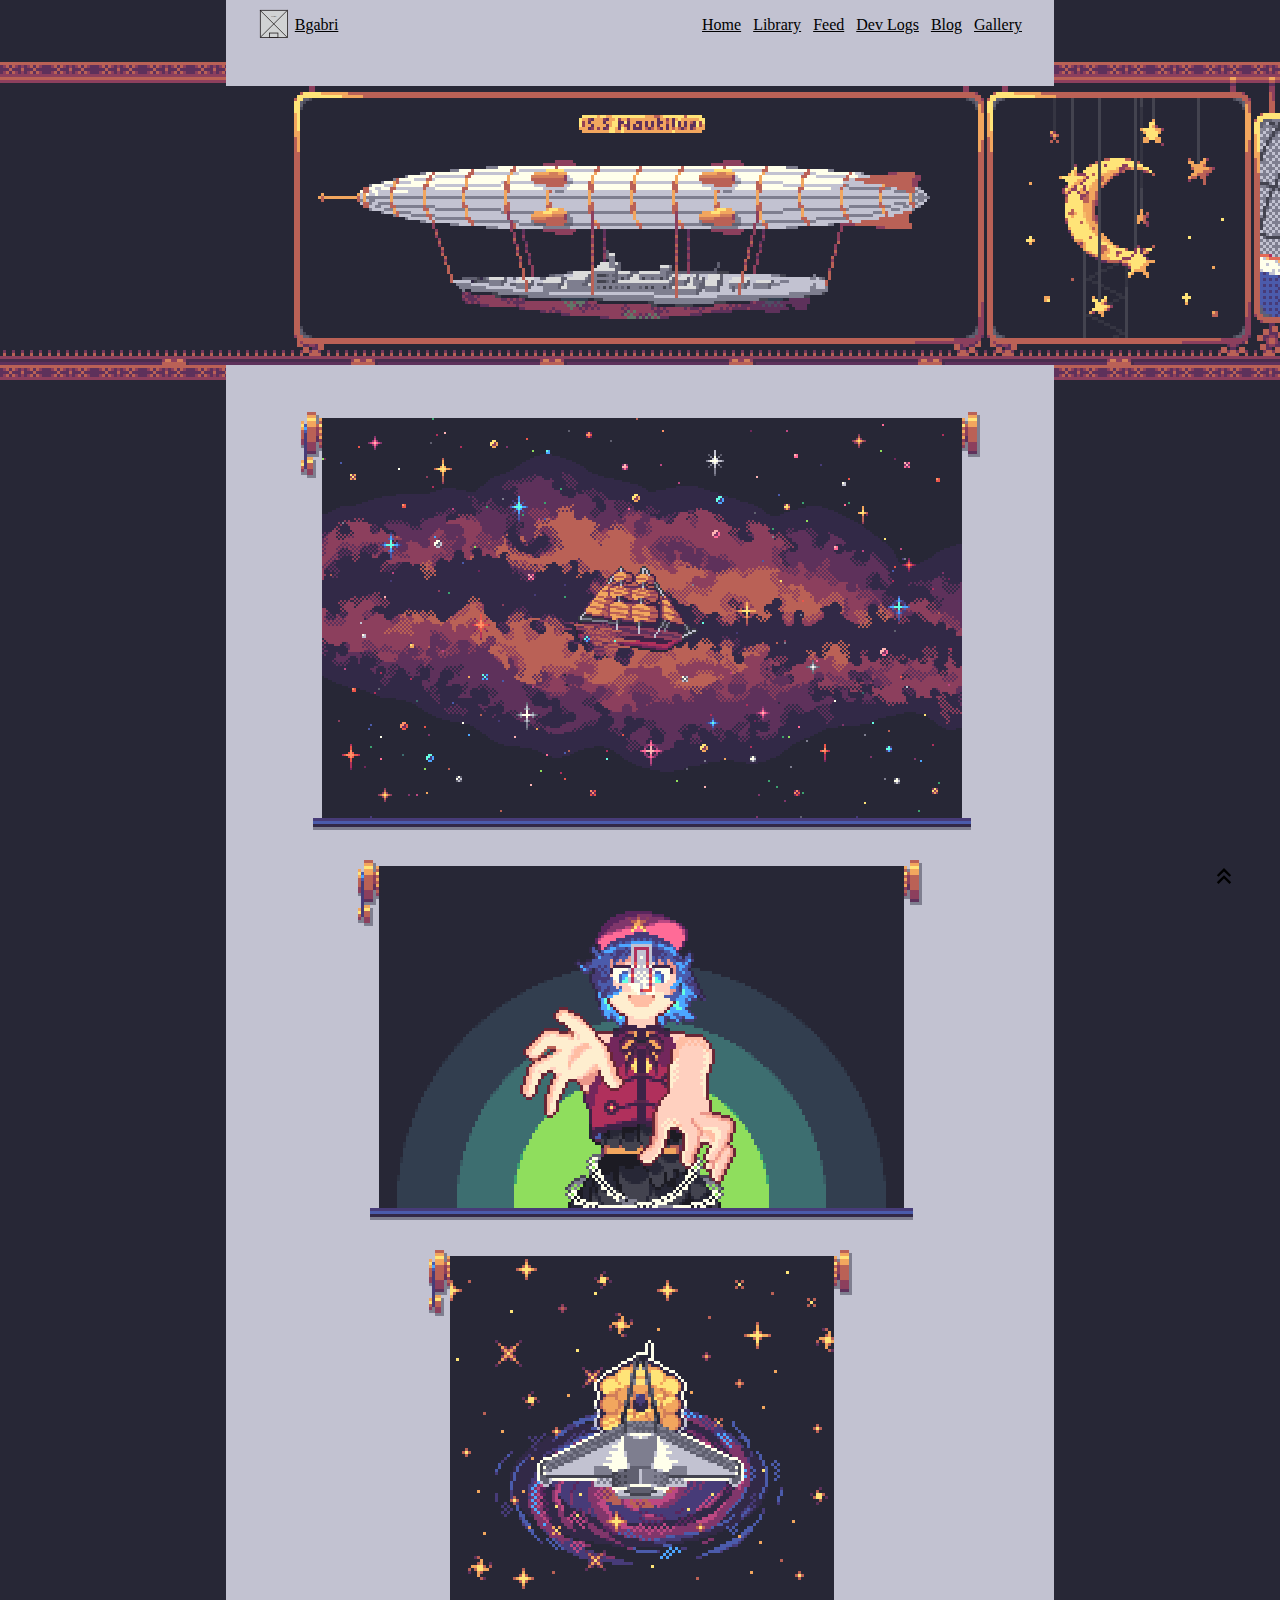
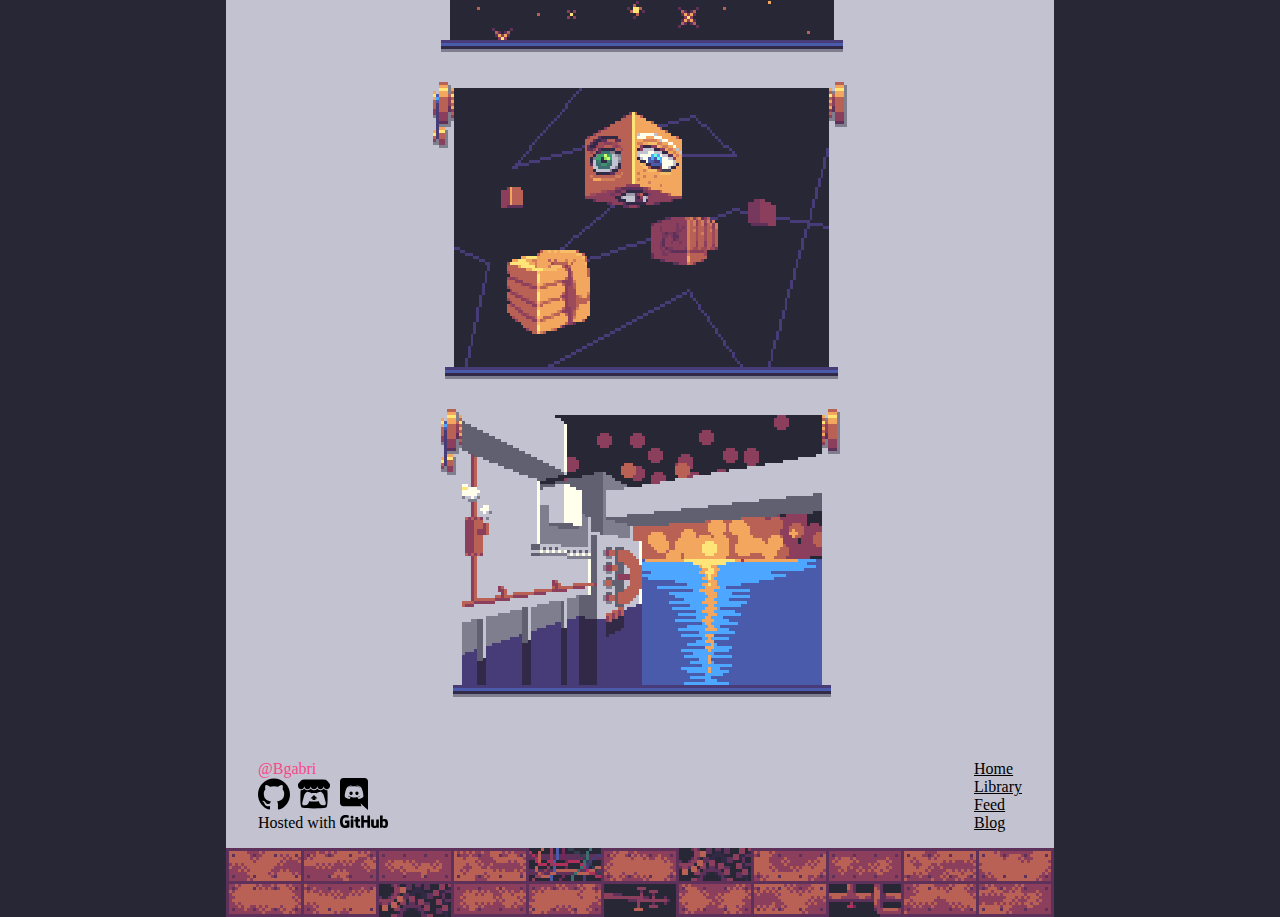
<file: index.html>
<!DOCTYPE html>
<html lang="en">
	<head>
		<title>Bgabri - gallery</title>
		<link rel="icon" href="temp-pfp.svg" type="image/svg+xml">
		<link rel="stylesheet" href="style.css" type="text/css">
	</head>

	<body>
		<div id="container">
			<div id="header">
				<a href="index.html"><img src="temp-pfp.svg" alt="⌂" class="logo"><span style="margin-left: 2.3em;">Bgabri</span></a>
				<ul class="linkList right">
				<li><a>Home</a></li>
				<li><a>Library</a></li>
				<li><a>Feed</a></li>
				<li><a>Dev Logs</a></li>
				<li><a>Blog</a></li>
				<li><a href="index.html">Gallery</a></li>
				</ul>
				<br>
				<br>
				<br>
			</div>

			<div id="galleryTrain">
				<canvas id="webgl"></canvas>
				<script type="text/javascript" src="trainWebGL.js"></script>
			</div>

			<div id="content" class="defaultLinks">
				<!-- <img id="beltTop" src="assets/beltTop.png"> -->
				<!-- <img id="beltBottom" src="assets/beltBottom.png"> -->
				<div id="screen">
					<img id="left"   src="assets/screenSupportLeft.png">
					<img id="img"    src="assets/gallery/astroSailor.png" width="640" height="400">
					<img id="right"  src="assets/screenSupportRight.png">
					<img id="bottom" src="assets/screenWieght.png">
				</div>

				<div id="screen">
					<img id="left"   src="assets/screenSupportLeft.png">
					<img id="img"    src="assets/gallery/Yoshika Miyako.png" width="525" height="342">
					<img id="right"  src="assets/screenSupportRight.png">
					<img id="bottom" src="assets/screenWieght.png">
				</div>

				<div id="screen">
					<img id="left"   src="assets/screenSupportLeft.png">
					<img id="img"    src="assets/gallery/jwst.png" width="384" height="384">
					<img id="right"  src="assets/screenSupportRight.png">
					<img id="bottom" src="assets/screenWieght.png">
				</div>

				<div id="screen">
					<img id="left"   src="assets/screenSupportLeft.png">
					<img id="img"    src="assets/gallery/cubes.png" width="375" height="279">
					<img id="right"  src="assets/screenSupportRight.png">
					<img id="bottom" src="assets/screenWieght.png">
				</div>
				
				<div id="screen">
					<img id="left"   src="assets/screenSupportLeft.png">
					<img id="img"    src="assets/gallery/bath house.png" width="360" height="270">
					<img id="right"  src="assets/screenSupportRight.png">
					<img id="bottom" src="assets/screenWieght.png">
				</div>
			</div>


			<div id="footer">
				<a id="up" href="#top"><img src="up-arrow.svg" alt="up"></a>
				<div class="left"><span style="color: #FA4688;">@Bgabri</span>
					<br>
					<ul class="left linkList" style="width:7.2em;">
						<li style="margin-left: 0em; padding: 0em"><a href="https://github.com/Bgabri" target="_blank"><img src="GitHub-Mark-Black.svg" alt="GitHub" class="logo"></a></li><li><a href="https://bgabri.itch.io" target="_blank"><img src="itchio-Mark-Black.svg" alt="itch.io" class="logo"></a></li><li class="toolTip"><img src="Discord-Mark-Black.svg" alt="Discord" class="logo"><span class="toolTip-content">Bgabri#6549</span></li>
					</ul>
					<br>
					Hosted with <a href="https://github.com/Bgabri/Bgabri.github.io" target="_blank"><img src="GitHub-Logo-Black.svg" alt="GitHub" height="13"></a>
				</div>
				<div class="right" style="margin-top:0em">
					<ul>
				        <li><a href="index.html">Home</a></li>
				        <li><a>Library</a></li>
				        <li><a>Feed</a></li>
				        <li><a>Blog</a></li>
				    </ul>
				</div>
			</div>
			
			<img id="footerImg" src="assets/footer_0.png">
			<script>
				var randomI = Math.floor(Math.random()*7);
				var img = document.getElementById("footerImg");
				img.setAttribute("src", "assets/footer_"+randomI+".png")
			</script>
		</div>
	</body>
</html>





<!-- 

fixed height(351px??)
bg color


 -->
</file>
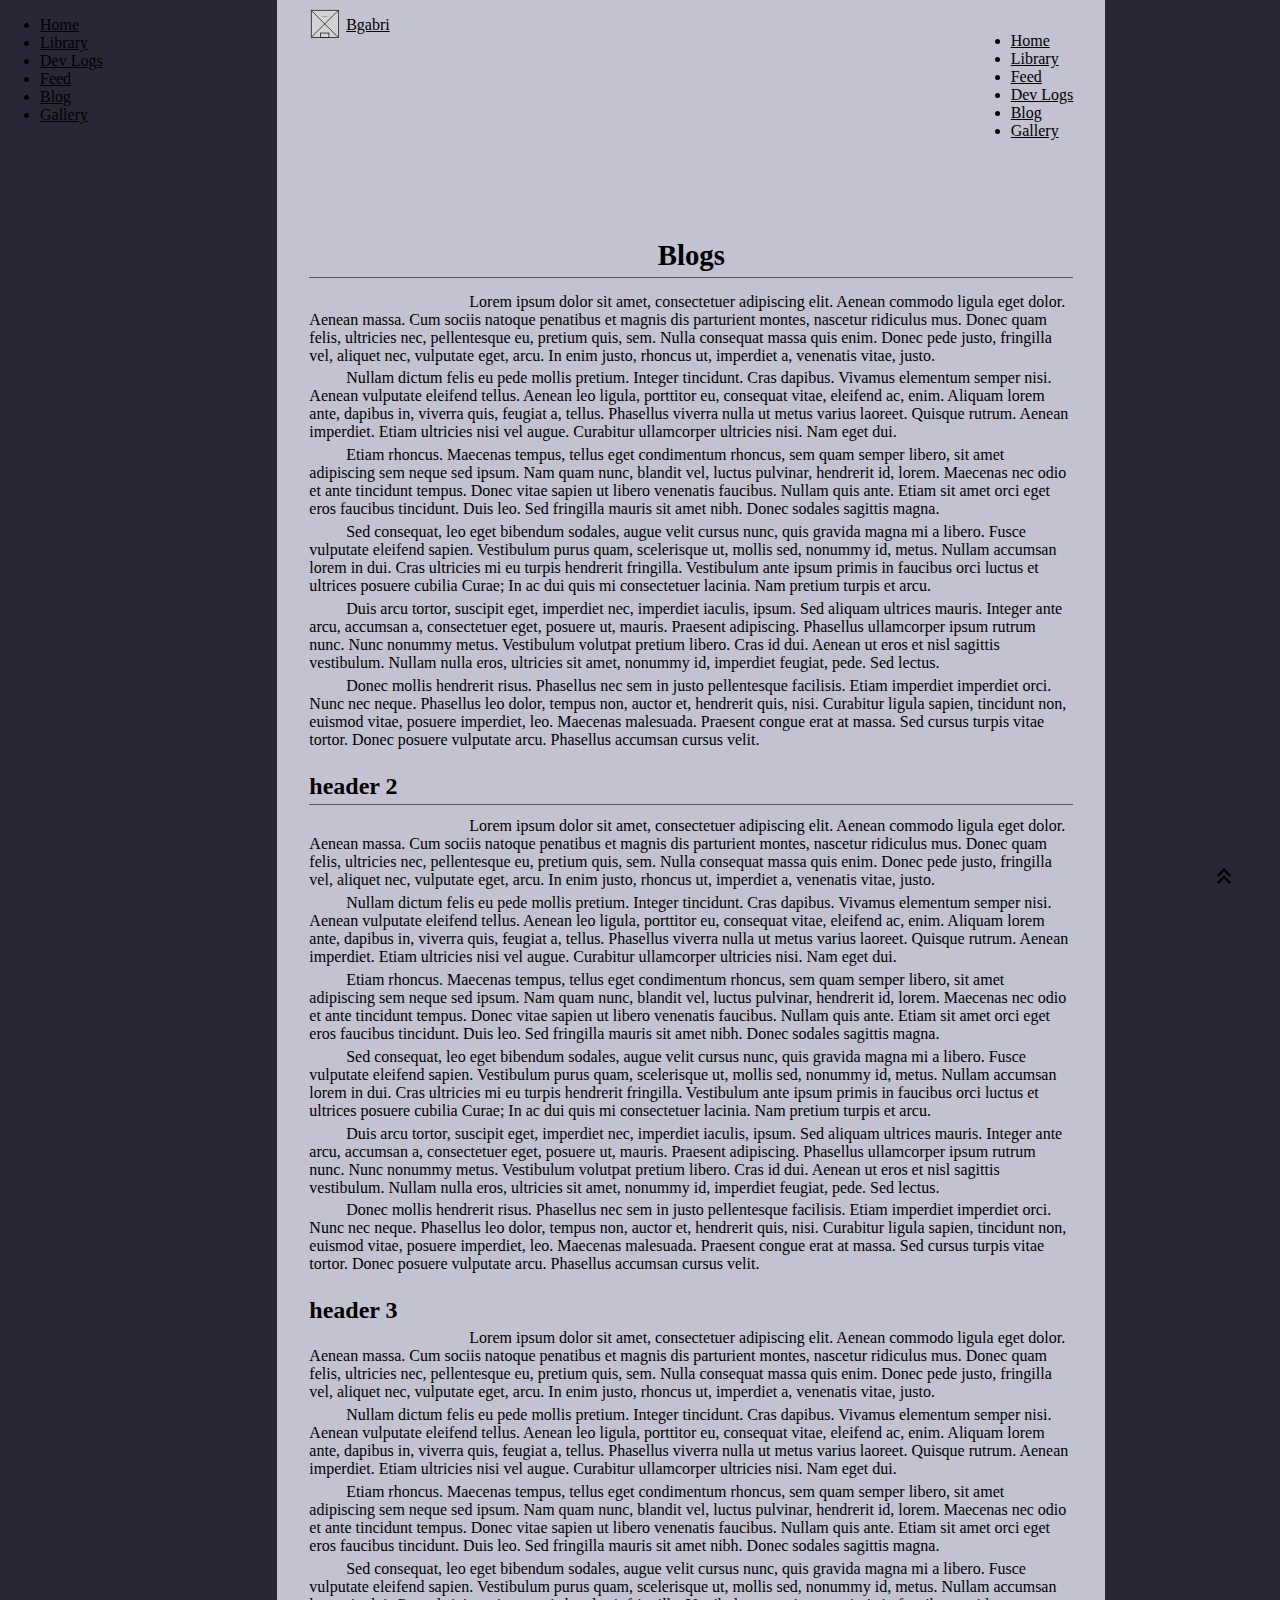
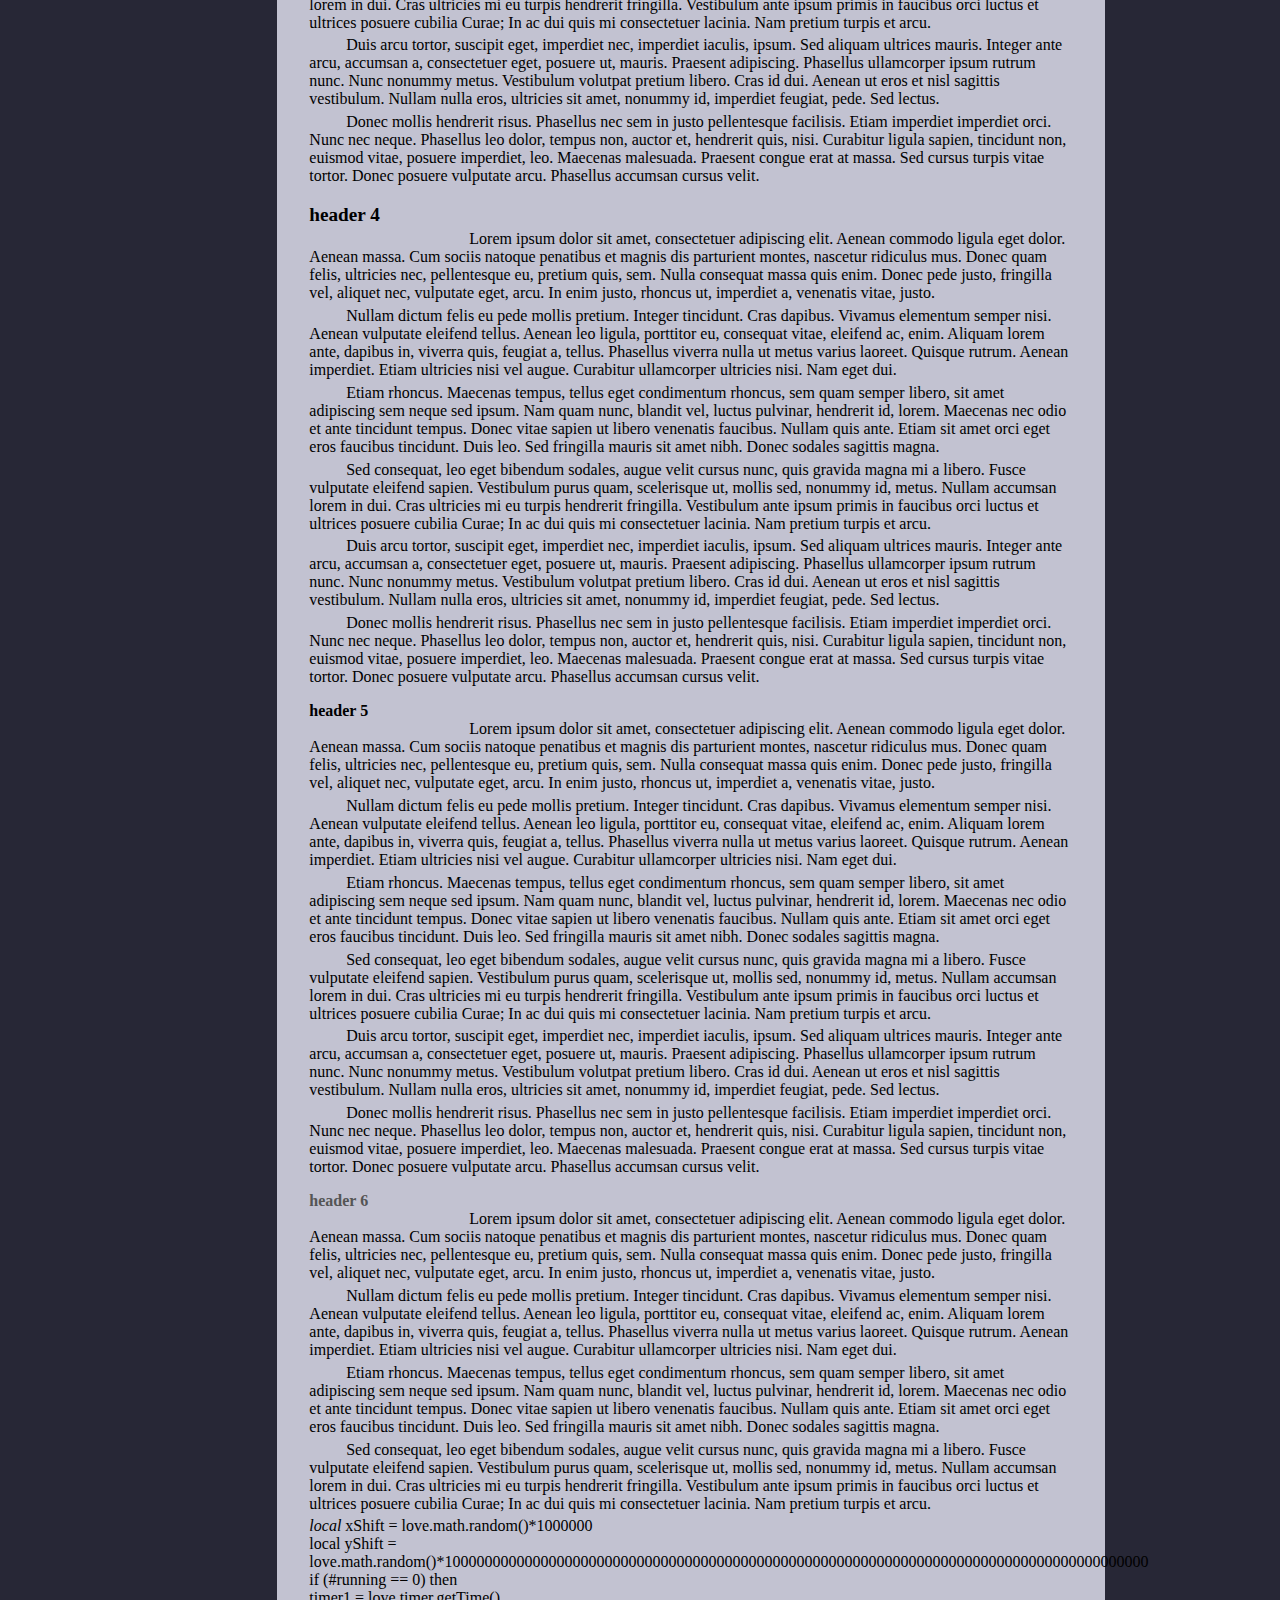
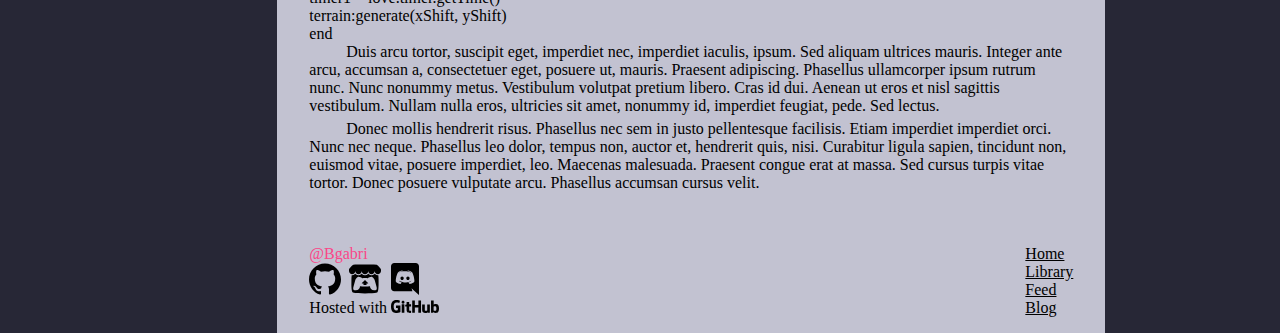
<file: blogs.html>
<!DOCTYPE html>
<html lang="en">
	<head>
		<title>Bgabri - feed</title>
		<link rel="icon" href="temp-pfp.svg" type="image/svg+xml">
		<link rel="stylesheet" href="style.css" type="text/css">
	</head>

	<body>
		<div id="side-bar">
			<ul class="left">
		        <li><a href="index.html">Home</a></li>
		        <li><a href="library.html">Library</a></li>
		        <li><a href="dev-logs.html">Dev Logs</a></li>
		        <li><a href="feed.html">Feed</a></li>
		        <li><a href="blogs.html">Blog</a></li>
		        <li><a href="gallery.html">Gallery</a></li>
			</ul>
		</div>
		<div id="container">
			<div id="header">
				<a href="index.html"><img src="temp-pfp.svg" alt="⌂" class="logo"><span style="margin-left: 2.3em;">Bgabri</span></a>
				<ul class="right">
		        <li><a href="index.html">Home</a></li>
		        <li><a href="library.html">Library</a></li>
		        <li><a href="feed.html">Feed</a></li>
		        <li><a href="dev-logs.html">Dev Logs</a></li>
		        <li><a href="blogs.html">Blog</a></li>
		        <li><a href="gallery.html">Gallery</a></li>
				</ul>
			</div>
			<div id="content" class="defaultLinks">
				<h1>Blogs</h1>
				<div>
					<p>Lorem ipsum dolor sit amet, consectetuer adipiscing elit. Aenean commodo ligula eget dolor. Aenean massa. Cum sociis natoque penatibus et magnis dis parturient montes, nascetur ridiculus mus. Donec quam felis, ultricies nec, pellentesque eu, pretium quis, sem. Nulla consequat massa quis enim. Donec pede justo, fringilla vel, aliquet nec, vulputate eget, arcu. In enim justo, rhoncus ut, imperdiet a, venenatis vitae, justo.</p>
					<p>Nullam dictum felis eu pede mollis pretium. Integer tincidunt. Cras dapibus. Vivamus elementum semper nisi. Aenean vulputate eleifend tellus. Aenean leo ligula, porttitor eu, consequat vitae, eleifend ac, enim. Aliquam lorem ante, dapibus in, viverra quis, feugiat a, tellus. Phasellus viverra nulla ut metus varius laoreet. Quisque rutrum. Aenean imperdiet. Etiam ultricies nisi vel augue. Curabitur ullamcorper ultricies nisi. Nam eget dui.</p>
					<p>Etiam rhoncus. Maecenas tempus, tellus eget condimentum rhoncus, sem quam semper libero, sit amet adipiscing sem neque sed ipsum. Nam quam nunc, blandit vel, luctus pulvinar, hendrerit id, lorem. Maecenas nec odio et ante tincidunt tempus. Donec vitae sapien ut libero venenatis faucibus. Nullam quis ante. Etiam sit amet orci eget eros faucibus tincidunt. Duis leo. Sed fringilla mauris sit amet nibh. Donec sodales sagittis magna.</p>
					<p>Sed consequat, leo eget bibendum sodales, augue velit cursus nunc, quis gravida magna mi a libero. Fusce vulputate eleifend sapien. Vestibulum purus quam, scelerisque ut, mollis sed, nonummy id, metus. Nullam accumsan lorem in dui. Cras ultricies mi eu turpis hendrerit fringilla. Vestibulum ante ipsum primis in faucibus orci luctus et ultrices posuere cubilia Curae; In ac dui quis mi consectetuer lacinia. Nam pretium turpis et arcu.</p>
					<p>Duis arcu tortor, suscipit eget, imperdiet nec, imperdiet iaculis, ipsum. Sed aliquam ultrices mauris. Integer ante arcu, accumsan a, consectetuer eget, posuere ut, mauris. Praesent adipiscing. Phasellus ullamcorper ipsum rutrum nunc. Nunc nonummy metus. Vestibulum volutpat pretium libero. Cras id dui. Aenean ut eros et nisl sagittis vestibulum. Nullam nulla eros, ultricies sit amet, nonummy id, imperdiet feugiat, pede. Sed lectus.</p>
					<p>Donec mollis hendrerit risus. Phasellus nec sem in justo pellentesque facilisis. Etiam imperdiet imperdiet orci. Nunc nec neque. Phasellus leo dolor, tempus non, auctor et, hendrerit quis, nisi. Curabitur ligula sapien, tincidunt non, euismod vitae, posuere imperdiet, leo. Maecenas malesuada. Praesent congue erat at massa. Sed cursus turpis vitae tortor. Donec posuere vulputate arcu. Phasellus accumsan cursus velit.</p>
				</div>
				<h2>header 2</h2>
				<div>
					<p>Lorem ipsum dolor sit amet, consectetuer adipiscing elit. Aenean commodo ligula eget dolor. Aenean massa. Cum sociis natoque penatibus et magnis dis parturient montes, nascetur ridiculus mus. Donec quam felis, ultricies nec, pellentesque eu, pretium quis, sem. Nulla consequat massa quis enim. Donec pede justo, fringilla vel, aliquet nec, vulputate eget, arcu. In enim justo, rhoncus ut, imperdiet a, venenatis vitae, justo.</p>
					<p>Nullam dictum felis eu pede mollis pretium. Integer tincidunt. Cras dapibus. Vivamus elementum semper nisi. Aenean vulputate eleifend tellus. Aenean leo ligula, porttitor eu, consequat vitae, eleifend ac, enim. Aliquam lorem ante, dapibus in, viverra quis, feugiat a, tellus. Phasellus viverra nulla ut metus varius laoreet. Quisque rutrum. Aenean imperdiet. Etiam ultricies nisi vel augue. Curabitur ullamcorper ultricies nisi. Nam eget dui.</p>
					<p>Etiam rhoncus. Maecenas tempus, tellus eget condimentum rhoncus, sem quam semper libero, sit amet adipiscing sem neque sed ipsum. Nam quam nunc, blandit vel, luctus pulvinar, hendrerit id, lorem. Maecenas nec odio et ante tincidunt tempus. Donec vitae sapien ut libero venenatis faucibus. Nullam quis ante. Etiam sit amet orci eget eros faucibus tincidunt. Duis leo. Sed fringilla mauris sit amet nibh. Donec sodales sagittis magna.</p>
					<p>Sed consequat, leo eget bibendum sodales, augue velit cursus nunc, quis gravida magna mi a libero. Fusce vulputate eleifend sapien. Vestibulum purus quam, scelerisque ut, mollis sed, nonummy id, metus. Nullam accumsan lorem in dui. Cras ultricies mi eu turpis hendrerit fringilla. Vestibulum ante ipsum primis in faucibus orci luctus et ultrices posuere cubilia Curae; In ac dui quis mi consectetuer lacinia. Nam pretium turpis et arcu.</p>
					<p>Duis arcu tortor, suscipit eget, imperdiet nec, imperdiet iaculis, ipsum. Sed aliquam ultrices mauris. Integer ante arcu, accumsan a, consectetuer eget, posuere ut, mauris. Praesent adipiscing. Phasellus ullamcorper ipsum rutrum nunc. Nunc nonummy metus. Vestibulum volutpat pretium libero. Cras id dui. Aenean ut eros et nisl sagittis vestibulum. Nullam nulla eros, ultricies sit amet, nonummy id, imperdiet feugiat, pede. Sed lectus.</p>
					<p>Donec mollis hendrerit risus. Phasellus nec sem in justo pellentesque facilisis. Etiam imperdiet imperdiet orci. Nunc nec neque. Phasellus leo dolor, tempus non, auctor et, hendrerit quis, nisi. Curabitur ligula sapien, tincidunt non, euismod vitae, posuere imperdiet, leo. Maecenas malesuada. Praesent congue erat at massa. Sed cursus turpis vitae tortor. Donec posuere vulputate arcu. Phasellus accumsan cursus velit.</p>
				</div>
				<h3>header 3</h3>
				<div>
					<p>Lorem ipsum dolor sit amet, consectetuer adipiscing elit. Aenean commodo ligula eget dolor. Aenean massa. Cum sociis natoque penatibus et magnis dis parturient montes, nascetur ridiculus mus. Donec quam felis, ultricies nec, pellentesque eu, pretium quis, sem. Nulla consequat massa quis enim. Donec pede justo, fringilla vel, aliquet nec, vulputate eget, arcu. In enim justo, rhoncus ut, imperdiet a, venenatis vitae, justo.</p>
					<p>Nullam dictum felis eu pede mollis pretium. Integer tincidunt. Cras dapibus. Vivamus elementum semper nisi. Aenean vulputate eleifend tellus. Aenean leo ligula, porttitor eu, consequat vitae, eleifend ac, enim. Aliquam lorem ante, dapibus in, viverra quis, feugiat a, tellus. Phasellus viverra nulla ut metus varius laoreet. Quisque rutrum. Aenean imperdiet. Etiam ultricies nisi vel augue. Curabitur ullamcorper ultricies nisi. Nam eget dui.</p>
					<p>Etiam rhoncus. Maecenas tempus, tellus eget condimentum rhoncus, sem quam semper libero, sit amet adipiscing sem neque sed ipsum. Nam quam nunc, blandit vel, luctus pulvinar, hendrerit id, lorem. Maecenas nec odio et ante tincidunt tempus. Donec vitae sapien ut libero venenatis faucibus. Nullam quis ante. Etiam sit amet orci eget eros faucibus tincidunt. Duis leo. Sed fringilla mauris sit amet nibh. Donec sodales sagittis magna.</p>
					<p>Sed consequat, leo eget bibendum sodales, augue velit cursus nunc, quis gravida magna mi a libero. Fusce vulputate eleifend sapien. Vestibulum purus quam, scelerisque ut, mollis sed, nonummy id, metus. Nullam accumsan lorem in dui. Cras ultricies mi eu turpis hendrerit fringilla. Vestibulum ante ipsum primis in faucibus orci luctus et ultrices posuere cubilia Curae; In ac dui quis mi consectetuer lacinia. Nam pretium turpis et arcu.</p>
					<p>Duis arcu tortor, suscipit eget, imperdiet nec, imperdiet iaculis, ipsum. Sed aliquam ultrices mauris. Integer ante arcu, accumsan a, consectetuer eget, posuere ut, mauris. Praesent adipiscing. Phasellus ullamcorper ipsum rutrum nunc. Nunc nonummy metus. Vestibulum volutpat pretium libero. Cras id dui. Aenean ut eros et nisl sagittis vestibulum. Nullam nulla eros, ultricies sit amet, nonummy id, imperdiet feugiat, pede. Sed lectus.</p>
					<p>Donec mollis hendrerit risus. Phasellus nec sem in justo pellentesque facilisis. Etiam imperdiet imperdiet orci. Nunc nec neque. Phasellus leo dolor, tempus non, auctor et, hendrerit quis, nisi. Curabitur ligula sapien, tincidunt non, euismod vitae, posuere imperdiet, leo. Maecenas malesuada. Praesent congue erat at massa. Sed cursus turpis vitae tortor. Donec posuere vulputate arcu. Phasellus accumsan cursus velit.</p>
				</div>
				<h4>header 4</h4>
				<div>
					<p>Lorem ipsum dolor sit amet, consectetuer adipiscing elit. Aenean commodo ligula eget dolor. Aenean massa. Cum sociis natoque penatibus et magnis dis parturient montes, nascetur ridiculus mus. Donec quam felis, ultricies nec, pellentesque eu, pretium quis, sem. Nulla consequat massa quis enim. Donec pede justo, fringilla vel, aliquet nec, vulputate eget, arcu. In enim justo, rhoncus ut, imperdiet a, venenatis vitae, justo.</p>
					<p>Nullam dictum felis eu pede mollis pretium. Integer tincidunt. Cras dapibus. Vivamus elementum semper nisi. Aenean vulputate eleifend tellus. Aenean leo ligula, porttitor eu, consequat vitae, eleifend ac, enim. Aliquam lorem ante, dapibus in, viverra quis, feugiat a, tellus. Phasellus viverra nulla ut metus varius laoreet. Quisque rutrum. Aenean imperdiet. Etiam ultricies nisi vel augue. Curabitur ullamcorper ultricies nisi. Nam eget dui.</p>
					<p>Etiam rhoncus. Maecenas tempus, tellus eget condimentum rhoncus, sem quam semper libero, sit amet adipiscing sem neque sed ipsum. Nam quam nunc, blandit vel, luctus pulvinar, hendrerit id, lorem. Maecenas nec odio et ante tincidunt tempus. Donec vitae sapien ut libero venenatis faucibus. Nullam quis ante. Etiam sit amet orci eget eros faucibus tincidunt. Duis leo. Sed fringilla mauris sit amet nibh. Donec sodales sagittis magna.</p>
					<p>Sed consequat, leo eget bibendum sodales, augue velit cursus nunc, quis gravida magna mi a libero. Fusce vulputate eleifend sapien. Vestibulum purus quam, scelerisque ut, mollis sed, nonummy id, metus. Nullam accumsan lorem in dui. Cras ultricies mi eu turpis hendrerit fringilla. Vestibulum ante ipsum primis in faucibus orci luctus et ultrices posuere cubilia Curae; In ac dui quis mi consectetuer lacinia. Nam pretium turpis et arcu.</p>
					<p>Duis arcu tortor, suscipit eget, imperdiet nec, imperdiet iaculis, ipsum. Sed aliquam ultrices mauris. Integer ante arcu, accumsan a, consectetuer eget, posuere ut, mauris. Praesent adipiscing. Phasellus ullamcorper ipsum rutrum nunc. Nunc nonummy metus. Vestibulum volutpat pretium libero. Cras id dui. Aenean ut eros et nisl sagittis vestibulum. Nullam nulla eros, ultricies sit amet, nonummy id, imperdiet feugiat, pede. Sed lectus.</p>
					<p>Donec mollis hendrerit risus. Phasellus nec sem in justo pellentesque facilisis. Etiam imperdiet imperdiet orci. Nunc nec neque. Phasellus leo dolor, tempus non, auctor et, hendrerit quis, nisi. Curabitur ligula sapien, tincidunt non, euismod vitae, posuere imperdiet, leo. Maecenas malesuada. Praesent congue erat at massa. Sed cursus turpis vitae tortor. Donec posuere vulputate arcu. Phasellus accumsan cursus velit.</p>
				</div>
				<h5>header 5</h5>
				<div>
					<p>Lorem ipsum dolor sit amet, consectetuer adipiscing elit. Aenean commodo ligula eget dolor. Aenean massa. Cum sociis natoque penatibus et magnis dis parturient montes, nascetur ridiculus mus. Donec quam felis, ultricies nec, pellentesque eu, pretium quis, sem. Nulla consequat massa quis enim. Donec pede justo, fringilla vel, aliquet nec, vulputate eget, arcu. In enim justo, rhoncus ut, imperdiet a, venenatis vitae, justo.</p>
					<p>Nullam dictum felis eu pede mollis pretium. Integer tincidunt. Cras dapibus. Vivamus elementum semper nisi. Aenean vulputate eleifend tellus. Aenean leo ligula, porttitor eu, consequat vitae, eleifend ac, enim. Aliquam lorem ante, dapibus in, viverra quis, feugiat a, tellus. Phasellus viverra nulla ut metus varius laoreet. Quisque rutrum. Aenean imperdiet. Etiam ultricies nisi vel augue. Curabitur ullamcorper ultricies nisi. Nam eget dui.</p>
					<p>Etiam rhoncus. Maecenas tempus, tellus eget condimentum rhoncus, sem quam semper libero, sit amet adipiscing sem neque sed ipsum. Nam quam nunc, blandit vel, luctus pulvinar, hendrerit id, lorem. Maecenas nec odio et ante tincidunt tempus. Donec vitae sapien ut libero venenatis faucibus. Nullam quis ante. Etiam sit amet orci eget eros faucibus tincidunt. Duis leo. Sed fringilla mauris sit amet nibh. Donec sodales sagittis magna.</p>
					<p>Sed consequat, leo eget bibendum sodales, augue velit cursus nunc, quis gravida magna mi a libero. Fusce vulputate eleifend sapien. Vestibulum purus quam, scelerisque ut, mollis sed, nonummy id, metus. Nullam accumsan lorem in dui. Cras ultricies mi eu turpis hendrerit fringilla. Vestibulum ante ipsum primis in faucibus orci luctus et ultrices posuere cubilia Curae; In ac dui quis mi consectetuer lacinia. Nam pretium turpis et arcu.</p>
					<p>Duis arcu tortor, suscipit eget, imperdiet nec, imperdiet iaculis, ipsum. Sed aliquam ultrices mauris. Integer ante arcu, accumsan a, consectetuer eget, posuere ut, mauris. Praesent adipiscing. Phasellus ullamcorper ipsum rutrum nunc. Nunc nonummy metus. Vestibulum volutpat pretium libero. Cras id dui. Aenean ut eros et nisl sagittis vestibulum. Nullam nulla eros, ultricies sit amet, nonummy id, imperdiet feugiat, pede. Sed lectus.</p>
					<p>Donec mollis hendrerit risus. Phasellus nec sem in justo pellentesque facilisis. Etiam imperdiet imperdiet orci. Nunc nec neque. Phasellus leo dolor, tempus non, auctor et, hendrerit quis, nisi. Curabitur ligula sapien, tincidunt non, euismod vitae, posuere imperdiet, leo. Maecenas malesuada. Praesent congue erat at massa. Sed cursus turpis vitae tortor. Donec posuere vulputate arcu. Phasellus accumsan cursus velit.</p>
				</div>
				<h6>header 6</h6>
				<div>
					<p>Lorem ipsum dolor sit amet, consectetuer adipiscing elit. Aenean commodo ligula eget dolor. Aenean massa. Cum sociis natoque penatibus et magnis dis parturient montes, nascetur ridiculus mus. Donec quam felis, ultricies nec, pellentesque eu, pretium quis, sem. Nulla consequat massa quis enim. Donec pede justo, fringilla vel, aliquet nec, vulputate eget, arcu. In enim justo, rhoncus ut, imperdiet a, venenatis vitae, justo.</p>
					<p>Nullam dictum felis eu pede mollis pretium. Integer tincidunt. Cras dapibus. Vivamus elementum semper nisi. Aenean vulputate eleifend tellus. Aenean leo ligula, porttitor eu, consequat vitae, eleifend ac, enim. Aliquam lorem ante, dapibus in, viverra quis, feugiat a, tellus. Phasellus viverra nulla ut metus varius laoreet. Quisque rutrum. Aenean imperdiet. Etiam ultricies nisi vel augue. Curabitur ullamcorper ultricies nisi. Nam eget dui.</p>
					<p>Etiam rhoncus. Maecenas tempus, tellus eget condimentum rhoncus, sem quam semper libero, sit amet adipiscing sem neque sed ipsum. Nam quam nunc, blandit vel, luctus pulvinar, hendrerit id, lorem. Maecenas nec odio et ante tincidunt tempus. Donec vitae sapien ut libero venenatis faucibus. Nullam quis ante. Etiam sit amet orci eget eros faucibus tincidunt. Duis leo. Sed fringilla mauris sit amet nibh. Donec sodales sagittis magna.</p>
					<p>Sed consequat, leo eget bibendum sodales, augue velit cursus nunc, quis gravida magna mi a libero. Fusce vulputate eleifend sapien. Vestibulum purus quam, scelerisque ut, mollis sed, nonummy id, metus. Nullam accumsan lorem in dui. Cras ultricies mi eu turpis hendrerit fringilla. Vestibulum ante ipsum primis in faucibus orci luctus et ultrices posuere cubilia Curae; In ac dui quis mi consectetuer lacinia. Nam pretium turpis et arcu.</p>
					<code>
					<var class="err">local</var> xShift = love.math.random()*1000000<br>
					local yShift = love.math.random()*1000000000000000000000000000000000000000000000000000000000000000000000000000000000000000<br>
					if (#running == 0) then<br>
						timer1 = love.timer.getTime()<br>
						terrain:generate(xShift, yShift)<br>
					end
					</code>	
					<p>Duis arcu tortor, suscipit eget, imperdiet nec, imperdiet iaculis, ipsum. Sed aliquam ultrices mauris. Integer ante arcu, accumsan a, consectetuer eget, posuere ut, mauris. Praesent adipiscing. Phasellus ullamcorper ipsum rutrum nunc. Nunc nonummy metus. Vestibulum volutpat pretium libero. Cras id dui. Aenean ut eros et nisl sagittis vestibulum. Nullam nulla eros, ultricies sit amet, nonummy id, imperdiet feugiat, pede. Sed lectus.</p>
					<p>Donec mollis hendrerit risus. Phasellus nec sem in justo pellentesque facilisis. Etiam imperdiet imperdiet orci. Nunc nec neque. Phasellus leo dolor, tempus non, auctor et, hendrerit quis, nisi. Curabitur ligula sapien, tincidunt non, euismod vitae, posuere imperdiet, leo. Maecenas malesuada. Praesent congue erat at massa. Sed cursus turpis vitae tortor. Donec posuere vulputate arcu. Phasellus accumsan cursus velit.</p>
				</div>
			</div>
			<div id="footer">
				<a id="up" href="#top"><img src="up-arrow.svg" alt="up"></a>
				<div class="left"><span style="color: #FA4688;">@Bgabri</span><br>
					<ul class="left linkList" style="width:7.2em;">
					<li style="margin-left: 0em; padding: 0em"><a href="https://github.com/Bgabri" target="_blank"><img src="GitHub-Mark-Black.svg" alt="GitHub" class="logo"></a></li><li><a href="https://bgabri.itch.io" target="_blank"><img src="itchio-Mark-Black.svg" alt="itch.io" class="logo"></a></li><li class="toolTip"><img src="Discord-Mark-Black.svg" alt="Discord" class="logo"><span class="toolTip-content">Bgabri#6549</span></li>
					</ul><br>
					Hosted with <a href="https://github.com/Bgabri/Bgabri.github.io" target="_blank"><img src="GitHub-Logo-Black.svg" alt="GitHub" height="13"></a>
				</div>
				<div class="right" style="margin-top:0em">
					<ul>
				        <li><a href="index.html">Home</a></li>
				        <li><a href="library.html">Library</a></li>
				        <li><a href="feed.html">Feed</a></li>
				        <li><a href="blogs.html">Blog</a></li>
				    </ul>
				</div>
			</div>
		</div>
	</body>
</html>
</file>
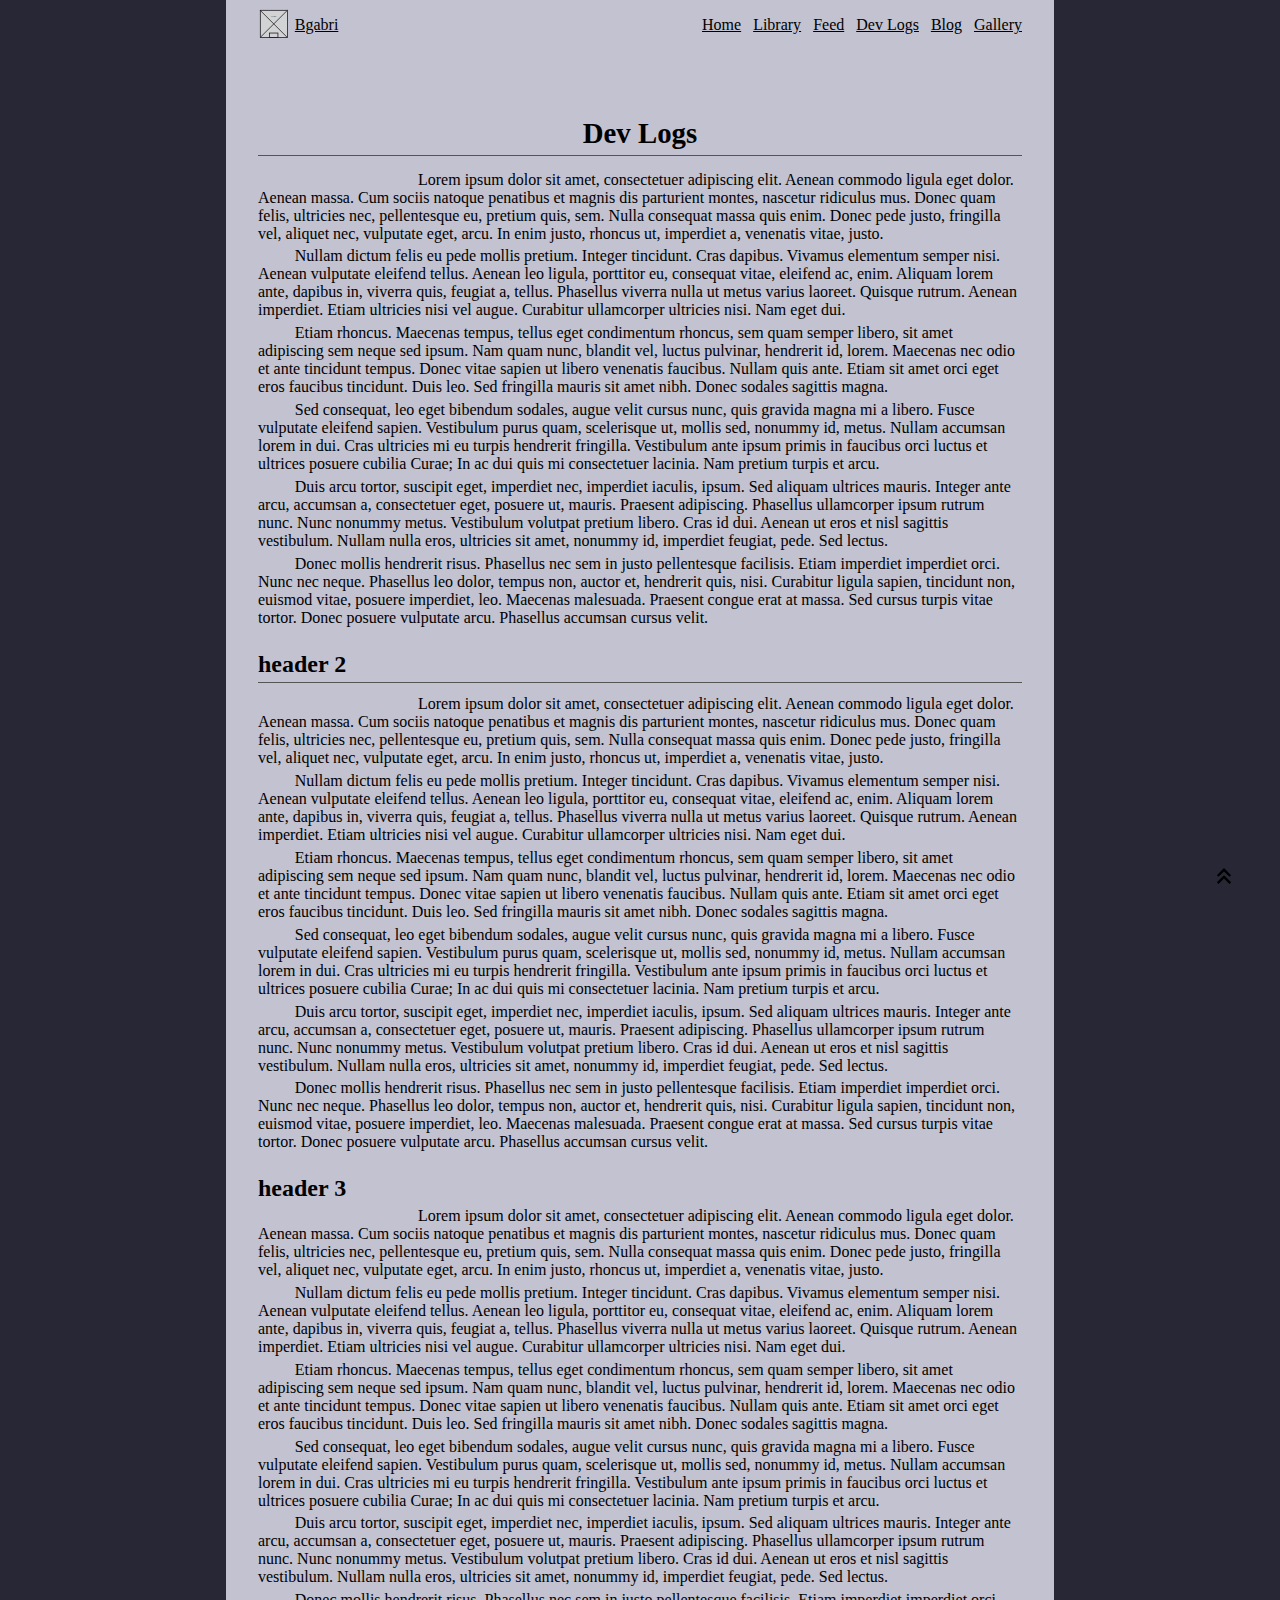
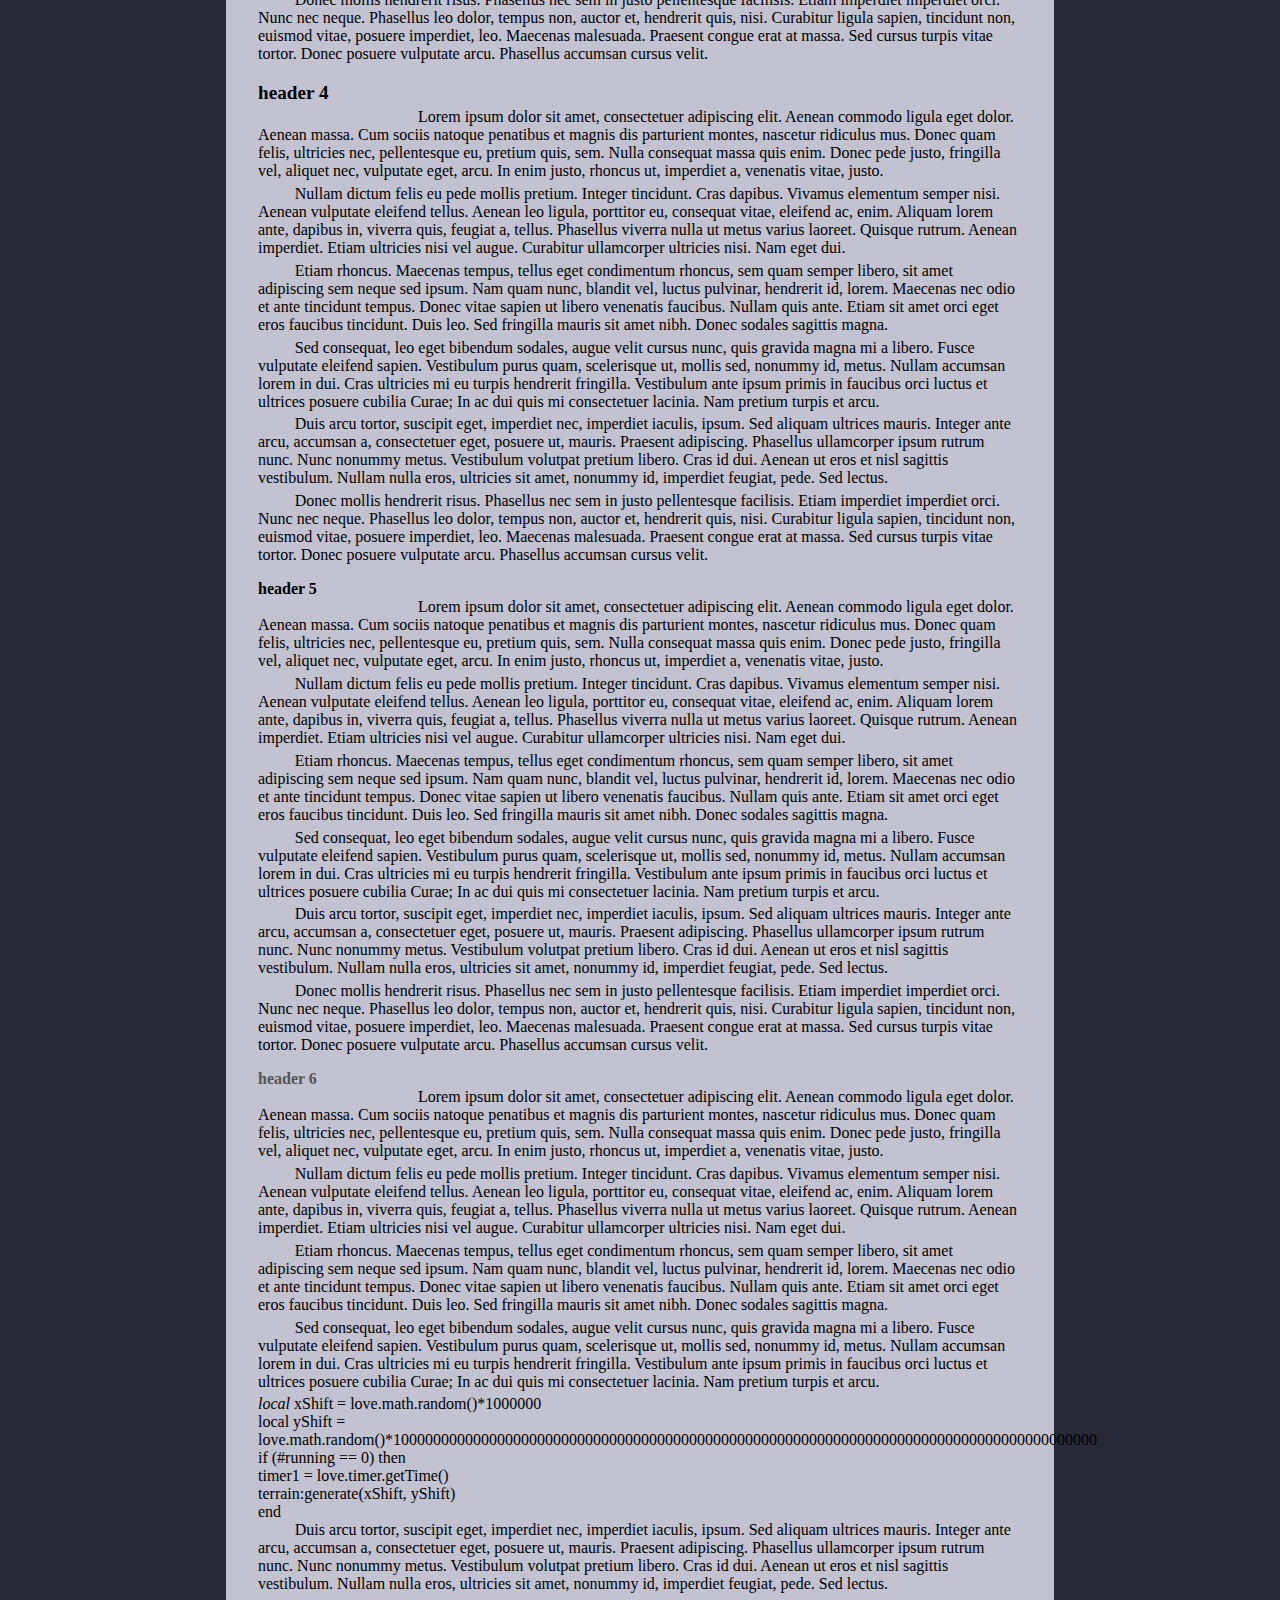
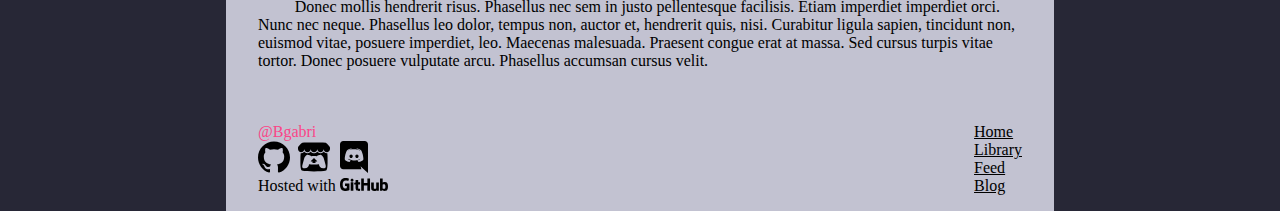
<file: dev-logs.html>
<!DOCTYPE html>
<html lang="en">
	<head>
		<title>Bgabri - feed</title>
		<link rel="icon" href="temp-pfp.svg" type="image/svg+xml">
		<link rel="stylesheet" href="style.css" type="text/css">
	</head>

	<body>
		<div id="container">
			<div id="header">
				<a href="index"><img src="temp-pfp.svg" alt="⌂" class="logo"><span style="margin-left: 2.3em;">Bgabri</span></a>
				<ul class="linkList right">
		        <li><a href="index">Home</a></li>
		        <li><a href="library">Library</a></li>
		        <li><a href="feed">Feed</a></li>
		        <li><a href="dev-logs">Dev Logs</a></li>
		        <li><a href="blogs">Blog</a></li>
		        <li><a href="gallery">Gallery</a></li>
				</ul>
			</div>
			<div id="content" class="defaultLinks">
				<h1>Dev Logs</h1>
				<div>
					<p>Lorem ipsum dolor sit amet, consectetuer adipiscing elit. Aenean commodo ligula eget dolor. Aenean massa. Cum sociis natoque penatibus et magnis dis parturient montes, nascetur ridiculus mus. Donec quam felis, ultricies nec, pellentesque eu, pretium quis, sem. Nulla consequat massa quis enim. Donec pede justo, fringilla vel, aliquet nec, vulputate eget, arcu. In enim justo, rhoncus ut, imperdiet a, venenatis vitae, justo.</p>
					<p>Nullam dictum felis eu pede mollis pretium. Integer tincidunt. Cras dapibus. Vivamus elementum semper nisi. Aenean vulputate eleifend tellus. Aenean leo ligula, porttitor eu, consequat vitae, eleifend ac, enim. Aliquam lorem ante, dapibus in, viverra quis, feugiat a, tellus. Phasellus viverra nulla ut metus varius laoreet. Quisque rutrum. Aenean imperdiet. Etiam ultricies nisi vel augue. Curabitur ullamcorper ultricies nisi. Nam eget dui.</p>
					<p>Etiam rhoncus. Maecenas tempus, tellus eget condimentum rhoncus, sem quam semper libero, sit amet adipiscing sem neque sed ipsum. Nam quam nunc, blandit vel, luctus pulvinar, hendrerit id, lorem. Maecenas nec odio et ante tincidunt tempus. Donec vitae sapien ut libero venenatis faucibus. Nullam quis ante. Etiam sit amet orci eget eros faucibus tincidunt. Duis leo. Sed fringilla mauris sit amet nibh. Donec sodales sagittis magna.</p>
					<p>Sed consequat, leo eget bibendum sodales, augue velit cursus nunc, quis gravida magna mi a libero. Fusce vulputate eleifend sapien. Vestibulum purus quam, scelerisque ut, mollis sed, nonummy id, metus. Nullam accumsan lorem in dui. Cras ultricies mi eu turpis hendrerit fringilla. Vestibulum ante ipsum primis in faucibus orci luctus et ultrices posuere cubilia Curae; In ac dui quis mi consectetuer lacinia. Nam pretium turpis et arcu.</p>
					<p>Duis arcu tortor, suscipit eget, imperdiet nec, imperdiet iaculis, ipsum. Sed aliquam ultrices mauris. Integer ante arcu, accumsan a, consectetuer eget, posuere ut, mauris. Praesent adipiscing. Phasellus ullamcorper ipsum rutrum nunc. Nunc nonummy metus. Vestibulum volutpat pretium libero. Cras id dui. Aenean ut eros et nisl sagittis vestibulum. Nullam nulla eros, ultricies sit amet, nonummy id, imperdiet feugiat, pede. Sed lectus.</p>
					<p>Donec mollis hendrerit risus. Phasellus nec sem in justo pellentesque facilisis. Etiam imperdiet imperdiet orci. Nunc nec neque. Phasellus leo dolor, tempus non, auctor et, hendrerit quis, nisi. Curabitur ligula sapien, tincidunt non, euismod vitae, posuere imperdiet, leo. Maecenas malesuada. Praesent congue erat at massa. Sed cursus turpis vitae tortor. Donec posuere vulputate arcu. Phasellus accumsan cursus velit.</p>
				</div>
				<h2>header 2</h2>
				<div>
					<p>Lorem ipsum dolor sit amet, consectetuer adipiscing elit. Aenean commodo ligula eget dolor. Aenean massa. Cum sociis natoque penatibus et magnis dis parturient montes, nascetur ridiculus mus. Donec quam felis, ultricies nec, pellentesque eu, pretium quis, sem. Nulla consequat massa quis enim. Donec pede justo, fringilla vel, aliquet nec, vulputate eget, arcu. In enim justo, rhoncus ut, imperdiet a, venenatis vitae, justo.</p>
					<p>Nullam dictum felis eu pede mollis pretium. Integer tincidunt. Cras dapibus. Vivamus elementum semper nisi. Aenean vulputate eleifend tellus. Aenean leo ligula, porttitor eu, consequat vitae, eleifend ac, enim. Aliquam lorem ante, dapibus in, viverra quis, feugiat a, tellus. Phasellus viverra nulla ut metus varius laoreet. Quisque rutrum. Aenean imperdiet. Etiam ultricies nisi vel augue. Curabitur ullamcorper ultricies nisi. Nam eget dui.</p>
					<p>Etiam rhoncus. Maecenas tempus, tellus eget condimentum rhoncus, sem quam semper libero, sit amet adipiscing sem neque sed ipsum. Nam quam nunc, blandit vel, luctus pulvinar, hendrerit id, lorem. Maecenas nec odio et ante tincidunt tempus. Donec vitae sapien ut libero venenatis faucibus. Nullam quis ante. Etiam sit amet orci eget eros faucibus tincidunt. Duis leo. Sed fringilla mauris sit amet nibh. Donec sodales sagittis magna.</p>
					<p>Sed consequat, leo eget bibendum sodales, augue velit cursus nunc, quis gravida magna mi a libero. Fusce vulputate eleifend sapien. Vestibulum purus quam, scelerisque ut, mollis sed, nonummy id, metus. Nullam accumsan lorem in dui. Cras ultricies mi eu turpis hendrerit fringilla. Vestibulum ante ipsum primis in faucibus orci luctus et ultrices posuere cubilia Curae; In ac dui quis mi consectetuer lacinia. Nam pretium turpis et arcu.</p>
					<p>Duis arcu tortor, suscipit eget, imperdiet nec, imperdiet iaculis, ipsum. Sed aliquam ultrices mauris. Integer ante arcu, accumsan a, consectetuer eget, posuere ut, mauris. Praesent adipiscing. Phasellus ullamcorper ipsum rutrum nunc. Nunc nonummy metus. Vestibulum volutpat pretium libero. Cras id dui. Aenean ut eros et nisl sagittis vestibulum. Nullam nulla eros, ultricies sit amet, nonummy id, imperdiet feugiat, pede. Sed lectus.</p>
					<p>Donec mollis hendrerit risus. Phasellus nec sem in justo pellentesque facilisis. Etiam imperdiet imperdiet orci. Nunc nec neque. Phasellus leo dolor, tempus non, auctor et, hendrerit quis, nisi. Curabitur ligula sapien, tincidunt non, euismod vitae, posuere imperdiet, leo. Maecenas malesuada. Praesent congue erat at massa. Sed cursus turpis vitae tortor. Donec posuere vulputate arcu. Phasellus accumsan cursus velit.</p>
				</div>
				<h3>header 3</h3>
				<div>
					<p>Lorem ipsum dolor sit amet, consectetuer adipiscing elit. Aenean commodo ligula eget dolor. Aenean massa. Cum sociis natoque penatibus et magnis dis parturient montes, nascetur ridiculus mus. Donec quam felis, ultricies nec, pellentesque eu, pretium quis, sem. Nulla consequat massa quis enim. Donec pede justo, fringilla vel, aliquet nec, vulputate eget, arcu. In enim justo, rhoncus ut, imperdiet a, venenatis vitae, justo.</p>
					<p>Nullam dictum felis eu pede mollis pretium. Integer tincidunt. Cras dapibus. Vivamus elementum semper nisi. Aenean vulputate eleifend tellus. Aenean leo ligula, porttitor eu, consequat vitae, eleifend ac, enim. Aliquam lorem ante, dapibus in, viverra quis, feugiat a, tellus. Phasellus viverra nulla ut metus varius laoreet. Quisque rutrum. Aenean imperdiet. Etiam ultricies nisi vel augue. Curabitur ullamcorper ultricies nisi. Nam eget dui.</p>
					<p>Etiam rhoncus. Maecenas tempus, tellus eget condimentum rhoncus, sem quam semper libero, sit amet adipiscing sem neque sed ipsum. Nam quam nunc, blandit vel, luctus pulvinar, hendrerit id, lorem. Maecenas nec odio et ante tincidunt tempus. Donec vitae sapien ut libero venenatis faucibus. Nullam quis ante. Etiam sit amet orci eget eros faucibus tincidunt. Duis leo. Sed fringilla mauris sit amet nibh. Donec sodales sagittis magna.</p>
					<p>Sed consequat, leo eget bibendum sodales, augue velit cursus nunc, quis gravida magna mi a libero. Fusce vulputate eleifend sapien. Vestibulum purus quam, scelerisque ut, mollis sed, nonummy id, metus. Nullam accumsan lorem in dui. Cras ultricies mi eu turpis hendrerit fringilla. Vestibulum ante ipsum primis in faucibus orci luctus et ultrices posuere cubilia Curae; In ac dui quis mi consectetuer lacinia. Nam pretium turpis et arcu.</p>
					<p>Duis arcu tortor, suscipit eget, imperdiet nec, imperdiet iaculis, ipsum. Sed aliquam ultrices mauris. Integer ante arcu, accumsan a, consectetuer eget, posuere ut, mauris. Praesent adipiscing. Phasellus ullamcorper ipsum rutrum nunc. Nunc nonummy metus. Vestibulum volutpat pretium libero. Cras id dui. Aenean ut eros et nisl sagittis vestibulum. Nullam nulla eros, ultricies sit amet, nonummy id, imperdiet feugiat, pede. Sed lectus.</p>
					<p>Donec mollis hendrerit risus. Phasellus nec sem in justo pellentesque facilisis. Etiam imperdiet imperdiet orci. Nunc nec neque. Phasellus leo dolor, tempus non, auctor et, hendrerit quis, nisi. Curabitur ligula sapien, tincidunt non, euismod vitae, posuere imperdiet, leo. Maecenas malesuada. Praesent congue erat at massa. Sed cursus turpis vitae tortor. Donec posuere vulputate arcu. Phasellus accumsan cursus velit.</p>
				</div>
				<h4>header 4</h4>
				<div>
					<p>Lorem ipsum dolor sit amet, consectetuer adipiscing elit. Aenean commodo ligula eget dolor. Aenean massa. Cum sociis natoque penatibus et magnis dis parturient montes, nascetur ridiculus mus. Donec quam felis, ultricies nec, pellentesque eu, pretium quis, sem. Nulla consequat massa quis enim. Donec pede justo, fringilla vel, aliquet nec, vulputate eget, arcu. In enim justo, rhoncus ut, imperdiet a, venenatis vitae, justo.</p>
					<p>Nullam dictum felis eu pede mollis pretium. Integer tincidunt. Cras dapibus. Vivamus elementum semper nisi. Aenean vulputate eleifend tellus. Aenean leo ligula, porttitor eu, consequat vitae, eleifend ac, enim. Aliquam lorem ante, dapibus in, viverra quis, feugiat a, tellus. Phasellus viverra nulla ut metus varius laoreet. Quisque rutrum. Aenean imperdiet. Etiam ultricies nisi vel augue. Curabitur ullamcorper ultricies nisi. Nam eget dui.</p>
					<p>Etiam rhoncus. Maecenas tempus, tellus eget condimentum rhoncus, sem quam semper libero, sit amet adipiscing sem neque sed ipsum. Nam quam nunc, blandit vel, luctus pulvinar, hendrerit id, lorem. Maecenas nec odio et ante tincidunt tempus. Donec vitae sapien ut libero venenatis faucibus. Nullam quis ante. Etiam sit amet orci eget eros faucibus tincidunt. Duis leo. Sed fringilla mauris sit amet nibh. Donec sodales sagittis magna.</p>
					<p>Sed consequat, leo eget bibendum sodales, augue velit cursus nunc, quis gravida magna mi a libero. Fusce vulputate eleifend sapien. Vestibulum purus quam, scelerisque ut, mollis sed, nonummy id, metus. Nullam accumsan lorem in dui. Cras ultricies mi eu turpis hendrerit fringilla. Vestibulum ante ipsum primis in faucibus orci luctus et ultrices posuere cubilia Curae; In ac dui quis mi consectetuer lacinia. Nam pretium turpis et arcu.</p>
					<p>Duis arcu tortor, suscipit eget, imperdiet nec, imperdiet iaculis, ipsum. Sed aliquam ultrices mauris. Integer ante arcu, accumsan a, consectetuer eget, posuere ut, mauris. Praesent adipiscing. Phasellus ullamcorper ipsum rutrum nunc. Nunc nonummy metus. Vestibulum volutpat pretium libero. Cras id dui. Aenean ut eros et nisl sagittis vestibulum. Nullam nulla eros, ultricies sit amet, nonummy id, imperdiet feugiat, pede. Sed lectus.</p>
					<p>Donec mollis hendrerit risus. Phasellus nec sem in justo pellentesque facilisis. Etiam imperdiet imperdiet orci. Nunc nec neque. Phasellus leo dolor, tempus non, auctor et, hendrerit quis, nisi. Curabitur ligula sapien, tincidunt non, euismod vitae, posuere imperdiet, leo. Maecenas malesuada. Praesent congue erat at massa. Sed cursus turpis vitae tortor. Donec posuere vulputate arcu. Phasellus accumsan cursus velit.</p>
				</div>
				<h5>header 5</h5>
				<div>
					<p>Lorem ipsum dolor sit amet, consectetuer adipiscing elit. Aenean commodo ligula eget dolor. Aenean massa. Cum sociis natoque penatibus et magnis dis parturient montes, nascetur ridiculus mus. Donec quam felis, ultricies nec, pellentesque eu, pretium quis, sem. Nulla consequat massa quis enim. Donec pede justo, fringilla vel, aliquet nec, vulputate eget, arcu. In enim justo, rhoncus ut, imperdiet a, venenatis vitae, justo.</p>
					<p>Nullam dictum felis eu pede mollis pretium. Integer tincidunt. Cras dapibus. Vivamus elementum semper nisi. Aenean vulputate eleifend tellus. Aenean leo ligula, porttitor eu, consequat vitae, eleifend ac, enim. Aliquam lorem ante, dapibus in, viverra quis, feugiat a, tellus. Phasellus viverra nulla ut metus varius laoreet. Quisque rutrum. Aenean imperdiet. Etiam ultricies nisi vel augue. Curabitur ullamcorper ultricies nisi. Nam eget dui.</p>
					<p>Etiam rhoncus. Maecenas tempus, tellus eget condimentum rhoncus, sem quam semper libero, sit amet adipiscing sem neque sed ipsum. Nam quam nunc, blandit vel, luctus pulvinar, hendrerit id, lorem. Maecenas nec odio et ante tincidunt tempus. Donec vitae sapien ut libero venenatis faucibus. Nullam quis ante. Etiam sit amet orci eget eros faucibus tincidunt. Duis leo. Sed fringilla mauris sit amet nibh. Donec sodales sagittis magna.</p>
					<p>Sed consequat, leo eget bibendum sodales, augue velit cursus nunc, quis gravida magna mi a libero. Fusce vulputate eleifend sapien. Vestibulum purus quam, scelerisque ut, mollis sed, nonummy id, metus. Nullam accumsan lorem in dui. Cras ultricies mi eu turpis hendrerit fringilla. Vestibulum ante ipsum primis in faucibus orci luctus et ultrices posuere cubilia Curae; In ac dui quis mi consectetuer lacinia. Nam pretium turpis et arcu.</p>
					<p>Duis arcu tortor, suscipit eget, imperdiet nec, imperdiet iaculis, ipsum. Sed aliquam ultrices mauris. Integer ante arcu, accumsan a, consectetuer eget, posuere ut, mauris. Praesent adipiscing. Phasellus ullamcorper ipsum rutrum nunc. Nunc nonummy metus. Vestibulum volutpat pretium libero. Cras id dui. Aenean ut eros et nisl sagittis vestibulum. Nullam nulla eros, ultricies sit amet, nonummy id, imperdiet feugiat, pede. Sed lectus.</p>
					<p>Donec mollis hendrerit risus. Phasellus nec sem in justo pellentesque facilisis. Etiam imperdiet imperdiet orci. Nunc nec neque. Phasellus leo dolor, tempus non, auctor et, hendrerit quis, nisi. Curabitur ligula sapien, tincidunt non, euismod vitae, posuere imperdiet, leo. Maecenas malesuada. Praesent congue erat at massa. Sed cursus turpis vitae tortor. Donec posuere vulputate arcu. Phasellus accumsan cursus velit.</p>
				</div>
				<h6>header 6</h6>
				<div>
					<p>Lorem ipsum dolor sit amet, consectetuer adipiscing elit. Aenean commodo ligula eget dolor. Aenean massa. Cum sociis natoque penatibus et magnis dis parturient montes, nascetur ridiculus mus. Donec quam felis, ultricies nec, pellentesque eu, pretium quis, sem. Nulla consequat massa quis enim. Donec pede justo, fringilla vel, aliquet nec, vulputate eget, arcu. In enim justo, rhoncus ut, imperdiet a, venenatis vitae, justo.</p>
					<p>Nullam dictum felis eu pede mollis pretium. Integer tincidunt. Cras dapibus. Vivamus elementum semper nisi. Aenean vulputate eleifend tellus. Aenean leo ligula, porttitor eu, consequat vitae, eleifend ac, enim. Aliquam lorem ante, dapibus in, viverra quis, feugiat a, tellus. Phasellus viverra nulla ut metus varius laoreet. Quisque rutrum. Aenean imperdiet. Etiam ultricies nisi vel augue. Curabitur ullamcorper ultricies nisi. Nam eget dui.</p>
					<p>Etiam rhoncus. Maecenas tempus, tellus eget condimentum rhoncus, sem quam semper libero, sit amet adipiscing sem neque sed ipsum. Nam quam nunc, blandit vel, luctus pulvinar, hendrerit id, lorem. Maecenas nec odio et ante tincidunt tempus. Donec vitae sapien ut libero venenatis faucibus. Nullam quis ante. Etiam sit amet orci eget eros faucibus tincidunt. Duis leo. Sed fringilla mauris sit amet nibh. Donec sodales sagittis magna.</p>
					<p>Sed consequat, leo eget bibendum sodales, augue velit cursus nunc, quis gravida magna mi a libero. Fusce vulputate eleifend sapien. Vestibulum purus quam, scelerisque ut, mollis sed, nonummy id, metus. Nullam accumsan lorem in dui. Cras ultricies mi eu turpis hendrerit fringilla. Vestibulum ante ipsum primis in faucibus orci luctus et ultrices posuere cubilia Curae; In ac dui quis mi consectetuer lacinia. Nam pretium turpis et arcu.</p>
					<code>
					<var class="err">local</var> xShift = love.math.random()*1000000<br>
					local yShift = love.math.random()*1000000000000000000000000000000000000000000000000000000000000000000000000000000000000000<br>
					if (#running == 0) then<br>
						timer1 = love.timer.getTime()<br>
						terrain:generate(xShift, yShift)<br>
					end
					</code>	
					<p>Duis arcu tortor, suscipit eget, imperdiet nec, imperdiet iaculis, ipsum. Sed aliquam ultrices mauris. Integer ante arcu, accumsan a, consectetuer eget, posuere ut, mauris. Praesent adipiscing. Phasellus ullamcorper ipsum rutrum nunc. Nunc nonummy metus. Vestibulum volutpat pretium libero. Cras id dui. Aenean ut eros et nisl sagittis vestibulum. Nullam nulla eros, ultricies sit amet, nonummy id, imperdiet feugiat, pede. Sed lectus.</p>
					<p>Donec mollis hendrerit risus. Phasellus nec sem in justo pellentesque facilisis. Etiam imperdiet imperdiet orci. Nunc nec neque. Phasellus leo dolor, tempus non, auctor et, hendrerit quis, nisi. Curabitur ligula sapien, tincidunt non, euismod vitae, posuere imperdiet, leo. Maecenas malesuada. Praesent congue erat at massa. Sed cursus turpis vitae tortor. Donec posuere vulputate arcu. Phasellus accumsan cursus velit.</p>
				</div>
			</div>
			<div id="footer">
				<a id="up" href="#top"><img src="up-arrow.svg" alt="up"></a>
				<div class="left"><span style="color: #FA4688;">@Bgabri</span><br>
					<ul class="left linkList" style="width:7.2em;">
					<li style="margin-left: 0em; padding: 0em"><a href="https://github.com/Bgabri" target="_blank"><img src="GitHub-Mark-Black.svg" alt="GitHub" class="logo"></a></li><li><a href="https://bgabri.itch.io" target="_blank"><img src="itchio-Mark-Black.svg" alt="itch.io" class="logo"></a></li><li class="toolTip"><img src="Discord-Mark-Black.svg" alt="Discord" class="logo"><span class="toolTip-content">Bgabri#6549</span></li>
					</ul><br>
					Hosted with <a href="https://github.com/Bgabri/Bgabri.github.io" target="_blank"><img src="GitHub-Logo-Black.svg" alt="GitHub" height="13"></a>
				</div>
				<div class="right" style="margin-top:0em">
					<ul>
				        <li><a href="index">Home</a></li>
				        <li><a href="library">Library</a></li>
				        <li><a href="feed">Feed</a></li>
				        <li><a href="blogs">Blog</a></li>
				    </ul>
				</div>
			</div>
		</div>
	</body>
</html>
</file>
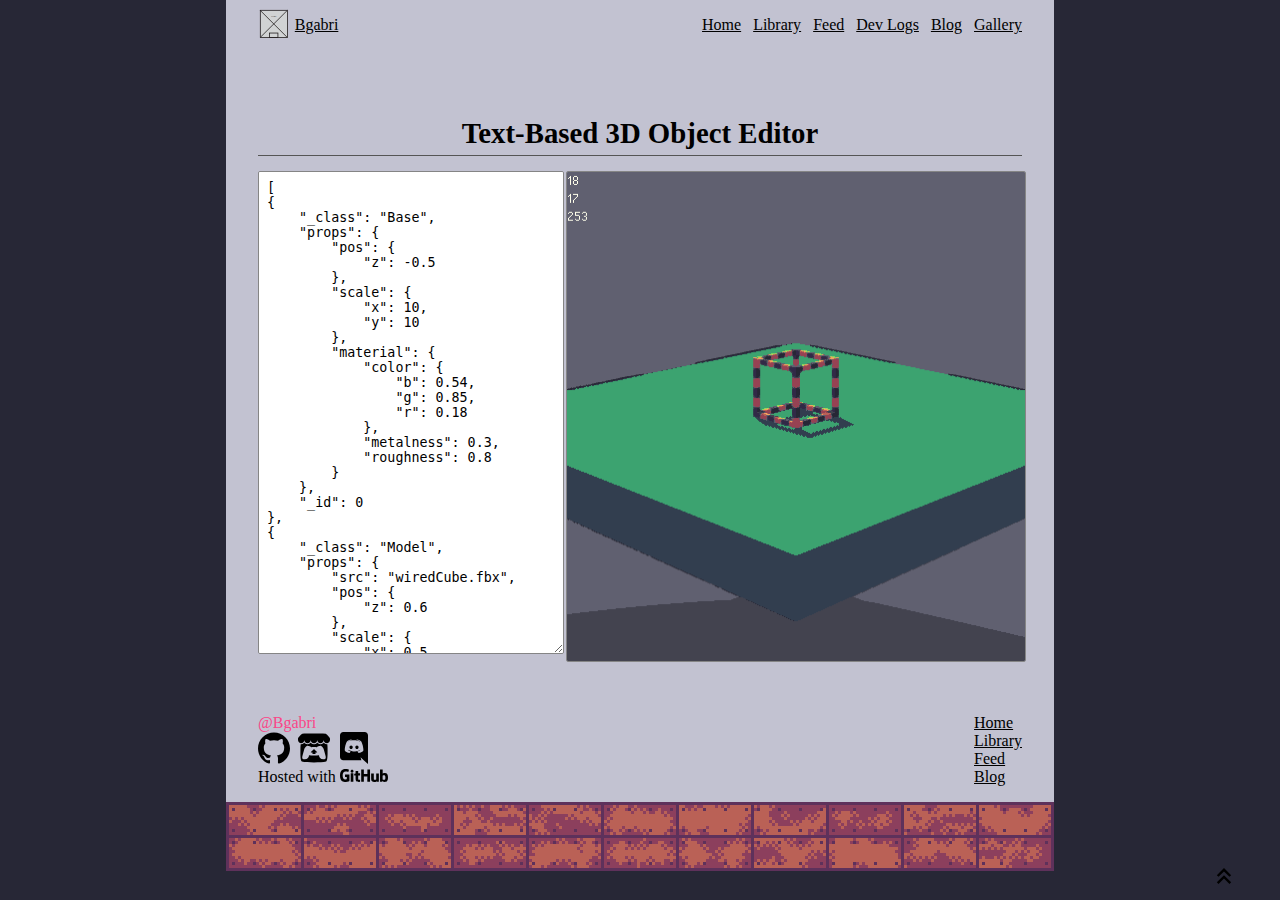
<file: editor.html>
<!DOCTYPE html>
<html lang="en">
	<head>
		<title>editor</title>
		<link rel="icon" href="temp-pfp.svg" type="image/svg+xml">
		<link rel="stylesheet" href="style.css" type="text/css">
        <style>
            canvas#webgl { width:50%; height:100%;} 
        </style>
	</head>
	<body>
		<a href="#top"></a>
		<div id="container">
			<div id="header">
				<a href="index"><img src="temp-pfp.svg" alt="⌂" class="logo"><span style="margin-left: 2.3em;">Bgabri</span></a>
				<ul class="linkList right">
				<li><a>Home</a></li>
				<li><a>Library</a></li>
				<li><a>Feed</a></li>
				<li><a>Dev Logs</a></li>
				<li><a>Blog</a></li>
				<li><a href="index.html">Gallery</a></li>
				</ul>
			</div>
			<div id="content">
                <h1>Text-Based 3D Object Editor</h1>

                <div id="webglContainer" class="horizontal">
                    <div class="horizontal-child">
                        <textarea id="editorBox" rows = "30">
[
{
    "_class": "Base",
    "props": {
        "pos": {
            "z": -0.5
        },
        "scale": {
            "x": 10,
            "y": 10
        },
        "material": {
            "color": {
                "b": 0.54,
                "g": 0.85,
                "r": 0.18
            },
            "metalness": 0.3,
            "roughness": 0.8
        }
    },
    "_id": 0
},
{
    "_class": "Model",
    "props": {
        "src": "wiredCube.fbx",
        "pos": {
            "z": 0.6
        },
        "scale": {
            "x": 0.5,
            "y": 0.5,
            "z": 0.5
        },
        "material": {
            "metalness": 1,
            "roughness": 0.2
        }
    },
    "_id": 1
}
]
                        </textarea>
                    </div>
                    <div class="horizontal-child">
                        <canvas id="webgl"></canvas>
                        <script type="text/javascript" src="editorWebGL.js"></script>
                    </div>
                </div>
                
			</div>
			<div id="footer">
				<a id="up" href="#top"><img src="up-arrow.svg" alt="up"></a>
				<div class="left"><span style="color: #FA4688;">@Bgabri</span><br>
					<ul class="left linkList" style="width:7.2em;">
					<li style="margin-left: 0em; padding: 0em"><a href="https://github.com/Bgabri" target="_blank"><img src="GitHub-Mark-Black.svg" alt="GitHub" class="logo"></a></li><li><a href="https://bgabri.itch.io" target="_blank"><img src="itchio-Mark-Black.svg" alt="itch.io" class="logo"></a></li><li class="toolTip"><img src="Discord-Mark-Black.svg" alt="Discord" class="logo"><span class="toolTip-content">Bgabri#6549</span></li>
					</ul><br>
					Hosted with <a href="https://github.com/Bgabri/Bgabri.github.io" target="_blank"><img src="GitHub-Logo-Black.svg" alt="GitHub" height="13"></a>
				</div>
				<div class="right" style="margin-top:0em">
					<ul>
						<li><a href="index.html">Home</a></li>
						<li><a>Library</a></li>
						<li><a>Feed</a></li>
						<li><a>Blog</a></li>
					</ul>
				</div>
			</div>
            <img id="footerImg" src="assets/footer_0.png">
			<script>
				var randomI = Math.floor(Math.random()*7);
				var img = document.getElementById("footerImg");
				img.setAttribute("src", "assets/footer_"+randomI+".png")
			</script>
		</div>
	</body>
</html>
<!-- <!DOCTYPE>
<html>
<head>
    <meta charset="utf-8"/>
    <title>pi!</title>
</head>
<body>

</body>
</html> -->
</file>
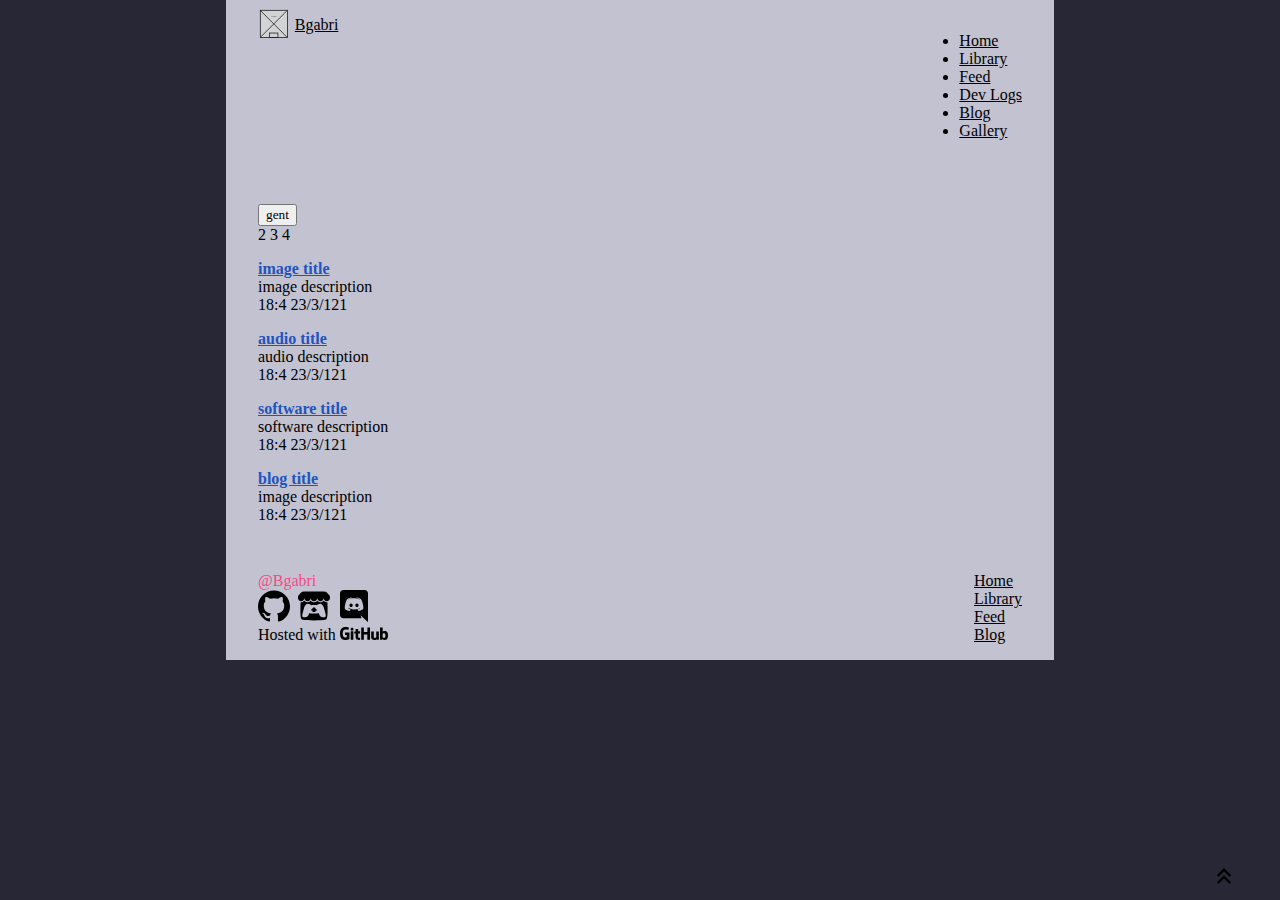
<file: feed.html>
<!DOCTYPE html>
<html lang="en">
	<head>
		<title>Bgabri - feed</title>
		<link rel="icon" href="temp-pfp.svg" type="image/svg+xml">
		<link rel="stylesheet" href="style.css" type="text/css">
		<script type="text/javascript">
			function generateEmbeds() {
				loadJSON();
			}
			function temp(pagesData) {
				for (var i = 0; i < pagesData.length; i++) {
					var embedData = pagesData[i];
					var embedHTML = document.createElement("div");
					embedHTML.setAttribute("class", "embed");
					embedHTML.style = "border-color:" + embedData.color;

					var pageLink = document.createElement("a");
					pageLink.setAttribute("class", "title");
					pageLink.href = embedData.link;
					var title = document.createElement("h5");
					title.innerHTML = embedData.title;
					pageLink.appendChild(title);
					embedHTML.appendChild(pageLink);

					switch (embedData.type) {
						case "blog":

						case "image":

						case "software":

						case "audio":
					}

					if (embedData.description) {
						var description = document.createElement("p");
						description.style = "margin: 0em; padding: 0em; text-indent: 0em;"
						description.innerHTML = embedData.description;
						embedHTML.appendChild(description);
					}

					var publishTime = document.createElement("span");
					publishTime.innerHTML = toDate(embedData.publishTime);
					publishTime.class = "publishTime";
					embedHTML.appendChild(publishTime);
				
					document.getElementById("content").appendChild(embedHTML);
				}
			}

			function loadJSON() {
				var url = "https://bgabri.github.io/pages-data.txt";
				var xhttp = new XMLHttpRequest();
				xhttp.open("GET",url,true);
				xhttp.onreadystatechange = function() {
					document.getElementById("out").innerHTML += xhttp.readyState + " ";
					if (xhttp.readyState== 4 && xhttp.status == 200) {
						var h = String(xhttp.response);
						temp(JSON.parse(h));
					}
				 }
				 xhttp.send();
			}

			function toDate(epochTime){
				var date = new Date(epochTime*1000);
				return date.getMinutes() + ":" + date.getHours() + " " + date.getDate() + "/" + date.getMonth() + "/" + date.getYear();
			}

		</script>
	</head>

	<body onload="generateEmbeds()">
		<div id="container">
			<div id="header">
				<a href="index"><img src="temp-pfp.svg" alt="⌂" class="logo"><span style="margin-left: 2.3em;">Bgabri</span></a>
				<ul class="right">
				<li><a href="index">Home</a></li>
				<li><a href="library">Library</a></li>
				<li><a href="feed">Feed</a></li>
				<li><a href="dev-logs">Dev Logs</a></li>
				<li><a href="blogs">Blog</a></li>
				<li><a href="Gallery">Gallery</a></li>
				</ul>
			</div>
			<div id="content" class="defaultLinks">
				<button onclick="generateEmbeds()">gent</button>
				<div id="out">
				</div>
			</div>
			<div id="footer">
				<a id="up" href="#top"><img src="up-arrow.svg" alt="up"></a>
				<div class="left"><span style="color: #FA4688;">@Bgabri</span><br>
					<ul class="left linkList" style="width:7.2em;">
					<li style="margin-left: 0em; padding: 0em"><a href="https://github.com/Bgabri" target="_blank"><img src="GitHub-Mark-Black.svg" alt="GitHub" class="logo"></a></li><li><a href="https://bgabri.itch.io" target="_blank"><img src="itchio-Mark-Black.svg" alt="itch.io" class="logo"></a></li><li class="toolTip"><img src="Discord-Mark-Black.svg" alt="Discord" class="logo"><span class="toolTip-content">Bgabri#6549</span></li>
					</ul><br>
					Hosted with <a href="https://github.com/Bgabri/Bgabri.github.io" target="_blank"><img src="GitHub-Logo-Black.svg" alt="GitHub" height="13"></a>
				</div>
				<div class="right" style="margin-top:0em">
					<ul>
						<li><a href="index">Home</a></li>
						<li><a href="library">Library</a></li>
						<li><a href="feed">Feed</a></li>
						<li><a href="blogs">Blog</a></li>
					</ul>
				</div>
			</div>
		</div>
	</body>
</html>
</file>
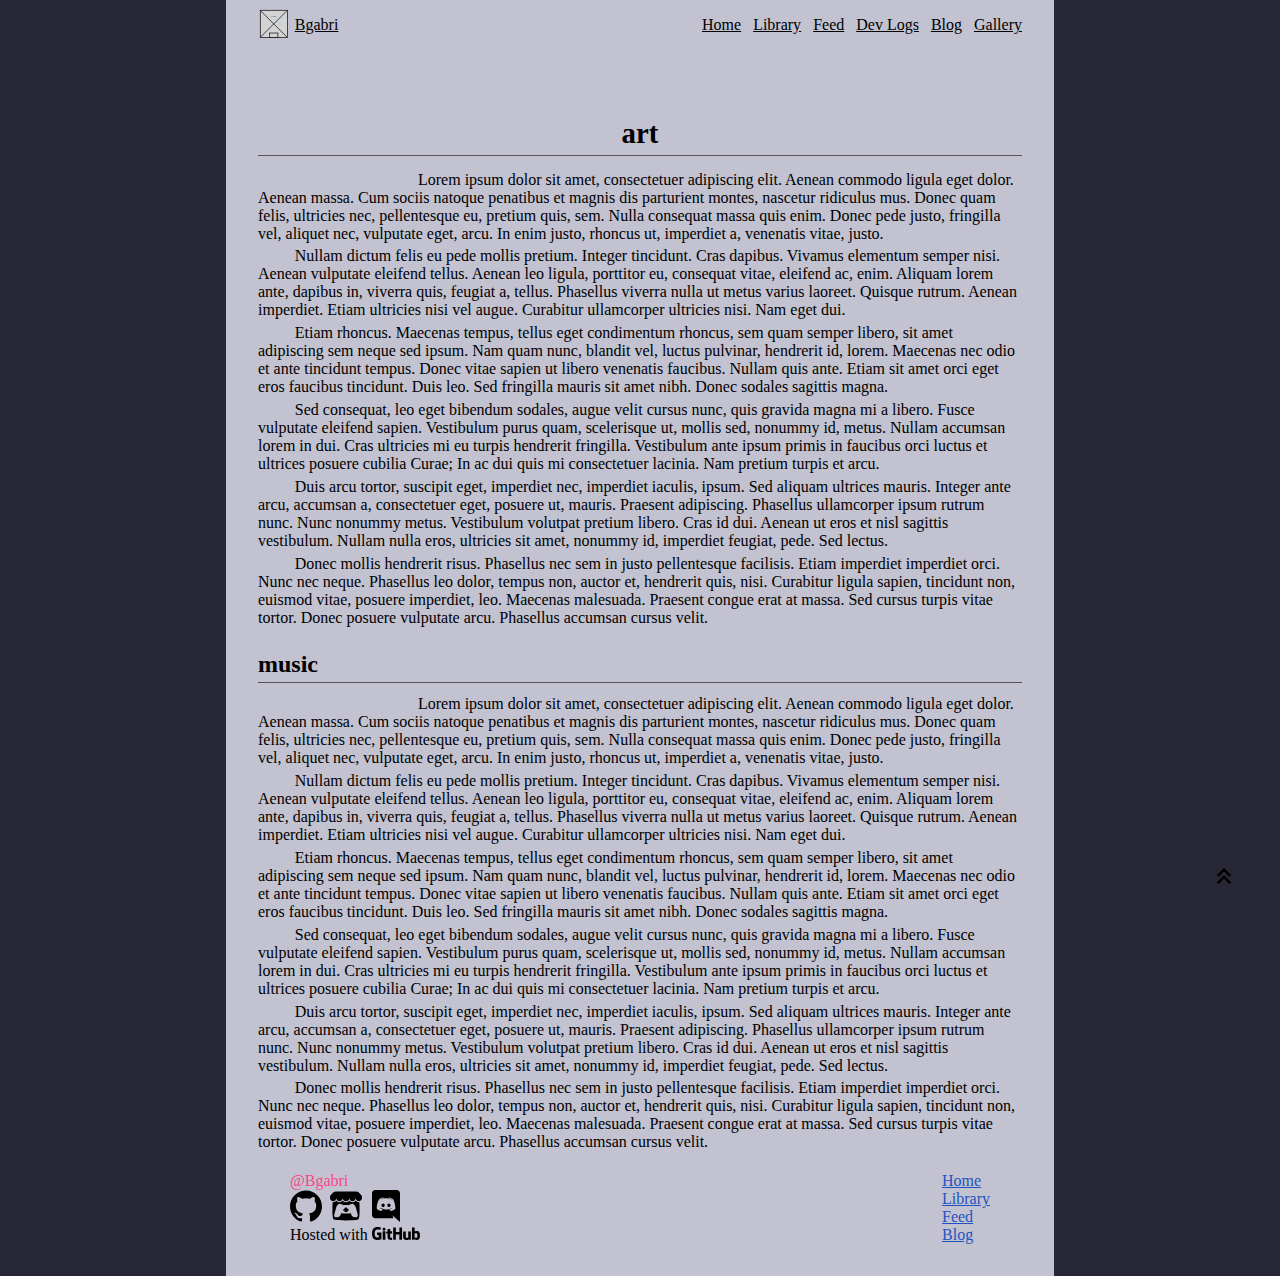
<file: gallery.html>
<!DOCTYPE html>
<html lang="en">
	<head>
		<title>Bgabri - gallery</title>
		<link rel="icon" href="temp-pfp.svg" type="image/svg+xml">
		<link rel="stylesheet" href="style.css" type="text/css">
	</head>

	<body>
		<div id="container">
			<div id="header">
				<a href="index"><img src="temp-pfp.svg" alt="⌂" class="logo"><span style="margin-left: 2.3em;">Bgabri</span></a>
				<ul class="linkList right">
		        <li><a href="index">Home</a></li>
		        <li><a href="library">Library</a></li>
		        <li><a href="feed">Feed</a></li>
		        <li><a href="dev-logs">Dev Logs</a></li>
		        <li><a href="blogs">Blog</a></li>
		        <li><a href="gallery">Gallery</a></li>
				</ul>
			</div>
			<div id="content" class="defaultLinks">
				<h1>art</h1>
				<div>
					<p>Lorem ipsum dolor sit amet, consectetuer adipiscing elit. Aenean commodo ligula eget dolor. Aenean massa. Cum sociis natoque penatibus et magnis dis parturient montes, nascetur ridiculus mus. Donec quam felis, ultricies nec, pellentesque eu, pretium quis, sem. Nulla consequat massa quis enim. Donec pede justo, fringilla vel, aliquet nec, vulputate eget, arcu. In enim justo, rhoncus ut, imperdiet a, venenatis vitae, justo.</p>
					<p>Nullam dictum felis eu pede mollis pretium. Integer tincidunt. Cras dapibus. Vivamus elementum semper nisi. Aenean vulputate eleifend tellus. Aenean leo ligula, porttitor eu, consequat vitae, eleifend ac, enim. Aliquam lorem ante, dapibus in, viverra quis, feugiat a, tellus. Phasellus viverra nulla ut metus varius laoreet. Quisque rutrum. Aenean imperdiet. Etiam ultricies nisi vel augue. Curabitur ullamcorper ultricies nisi. Nam eget dui.</p>
					<p>Etiam rhoncus. Maecenas tempus, tellus eget condimentum rhoncus, sem quam semper libero, sit amet adipiscing sem neque sed ipsum. Nam quam nunc, blandit vel, luctus pulvinar, hendrerit id, lorem. Maecenas nec odio et ante tincidunt tempus. Donec vitae sapien ut libero venenatis faucibus. Nullam quis ante. Etiam sit amet orci eget eros faucibus tincidunt. Duis leo. Sed fringilla mauris sit amet nibh. Donec sodales sagittis magna.</p>
					<p>Sed consequat, leo eget bibendum sodales, augue velit cursus nunc, quis gravida magna mi a libero. Fusce vulputate eleifend sapien. Vestibulum purus quam, scelerisque ut, mollis sed, nonummy id, metus. Nullam accumsan lorem in dui. Cras ultricies mi eu turpis hendrerit fringilla. Vestibulum ante ipsum primis in faucibus orci luctus et ultrices posuere cubilia Curae; In ac dui quis mi consectetuer lacinia. Nam pretium turpis et arcu.</p>
					<p>Duis arcu tortor, suscipit eget, imperdiet nec, imperdiet iaculis, ipsum. Sed aliquam ultrices mauris. Integer ante arcu, accumsan a, consectetuer eget, posuere ut, mauris. Praesent adipiscing. Phasellus ullamcorper ipsum rutrum nunc. Nunc nonummy metus. Vestibulum volutpat pretium libero. Cras id dui. Aenean ut eros et nisl sagittis vestibulum. Nullam nulla eros, ultricies sit amet, nonummy id, imperdiet feugiat, pede. Sed lectus.</p>
					<p>Donec mollis hendrerit risus. Phasellus nec sem in justo pellentesque facilisis. Etiam imperdiet imperdiet orci. Nunc nec neque. Phasellus leo dolor, tempus non, auctor et, hendrerit quis, nisi. Curabitur ligula sapien, tincidunt non, euismod vitae, posuere imperdiet, leo. Maecenas malesuada. Praesent congue erat at massa. Sed cursus turpis vitae tortor. Donec posuere vulputate arcu. Phasellus accumsan cursus velit.</p>
				</div>
				<h2>music</h2>
				<div>
					<p>Lorem ipsum dolor sit amet, consectetuer adipiscing elit. Aenean commodo ligula eget dolor. Aenean massa. Cum sociis natoque penatibus et magnis dis parturient montes, nascetur ridiculus mus. Donec quam felis, ultricies nec, pellentesque eu, pretium quis, sem. Nulla consequat massa quis enim. Donec pede justo, fringilla vel, aliquet nec, vulputate eget, arcu. In enim justo, rhoncus ut, imperdiet a, venenatis vitae, justo.</p>
					<p>Nullam dictum felis eu pede mollis pretium. Integer tincidunt. Cras dapibus. Vivamus elementum semper nisi. Aenean vulputate eleifend tellus. Aenean leo ligula, porttitor eu, consequat vitae, eleifend ac, enim. Aliquam lorem ante, dapibus in, viverra quis, feugiat a, tellus. Phasellus viverra nulla ut metus varius laoreet. Quisque rutrum. Aenean imperdiet. Etiam ultricies nisi vel augue. Curabitur ullamcorper ultricies nisi. Nam eget dui.</p>
					<p>Etiam rhoncus. Maecenas tempus, tellus eget condimentum rhoncus, sem quam semper libero, sit amet adipiscing sem neque sed ipsum. Nam quam nunc, blandit vel, luctus pulvinar, hendrerit id, lorem. Maecenas nec odio et ante tincidunt tempus. Donec vitae sapien ut libero venenatis faucibus. Nullam quis ante. Etiam sit amet orci eget eros faucibus tincidunt. Duis leo. Sed fringilla mauris sit amet nibh. Donec sodales sagittis magna.</p>
					<p>Sed consequat, leo eget bibendum sodales, augue velit cursus nunc, quis gravida magna mi a libero. Fusce vulputate eleifend sapien. Vestibulum purus quam, scelerisque ut, mollis sed, nonummy id, metus. Nullam accumsan lorem in dui. Cras ultricies mi eu turpis hendrerit fringilla. Vestibulum ante ipsum primis in faucibus orci luctus et ultrices posuere cubilia Curae; In ac dui quis mi consectetuer lacinia. Nam pretium turpis et arcu.</p>
					<p>Duis arcu tortor, suscipit eget, imperdiet nec, imperdiet iaculis, ipsum. Sed aliquam ultrices mauris. Integer ante arcu, accumsan a, consectetuer eget, posuere ut, mauris. Praesent adipiscing. Phasellus ullamcorper ipsum rutrum nunc. Nunc nonummy metus. Vestibulum volutpat pretium libero. Cras id dui. Aenean ut eros et nisl sagittis vestibulum. Nullam nulla eros, ultricies sit amet, nonummy id, imperdiet feugiat, pede. Sed lectus.</p>
					<p>Donec mollis hendrerit risus. Phasellus nec sem in justo pellentesque facilisis. Etiam imperdiet imperdiet orci. Nunc nec neque. Phasellus leo dolor, tempus non, auctor et, hendrerit quis, nisi. Curabitur ligula sapien, tincidunt non, euismod vitae, posuere imperdiet, leo. Maecenas malesuada. Praesent congue erat at massa. Sed cursus turpis vitae tortor. Donec posuere vulputate arcu. Phasellus accumsan cursus velit.</p>
			</div>
			<div id="footer">
				<a id="up" href="#top"><img src="up-arrow.svg" alt="up"></a>
				<div class="left"><span style="color: #FA4688;">@Bgabri</span><br>
					<ul class="left linkList" style="width:7.2em;">
					<li style="margin-left: 0em; padding: 0em"><a href="https://github.com/Bgabri" target="_blank"><img src="GitHub-Mark-Black.svg" alt="GitHub" class="logo"></a></li><li><a href="https://bgabri.itch.io" target="_blank"><img src="itchio-Mark-Black.svg" alt="itch.io" class="logo"></a></li><li class="toolTip"><img src="Discord-Mark-Black.svg" alt="Discord" class="logo"><span class="toolTip-content">Bgabri#6549</span></li>
					</ul><br>
					Hosted with <a href="https://github.com/Bgabri/Bgabri.github.io" target="_blank"><img src="GitHub-Logo-Black.svg" alt="GitHub" height="13"></a>
				</div>
				<div class="right" style="margin-top:0em">
					<ul>
				        <li><a href="index">Home</a></li>
				        <li><a href="library">Library</a></li>
				        <li><a href="feed">Feed</a></li>
				        <li><a href="blogs">Blog</a></li>
				    </ul>
				</div>
			</div>
		</div>
	</body>
</html>
</file>
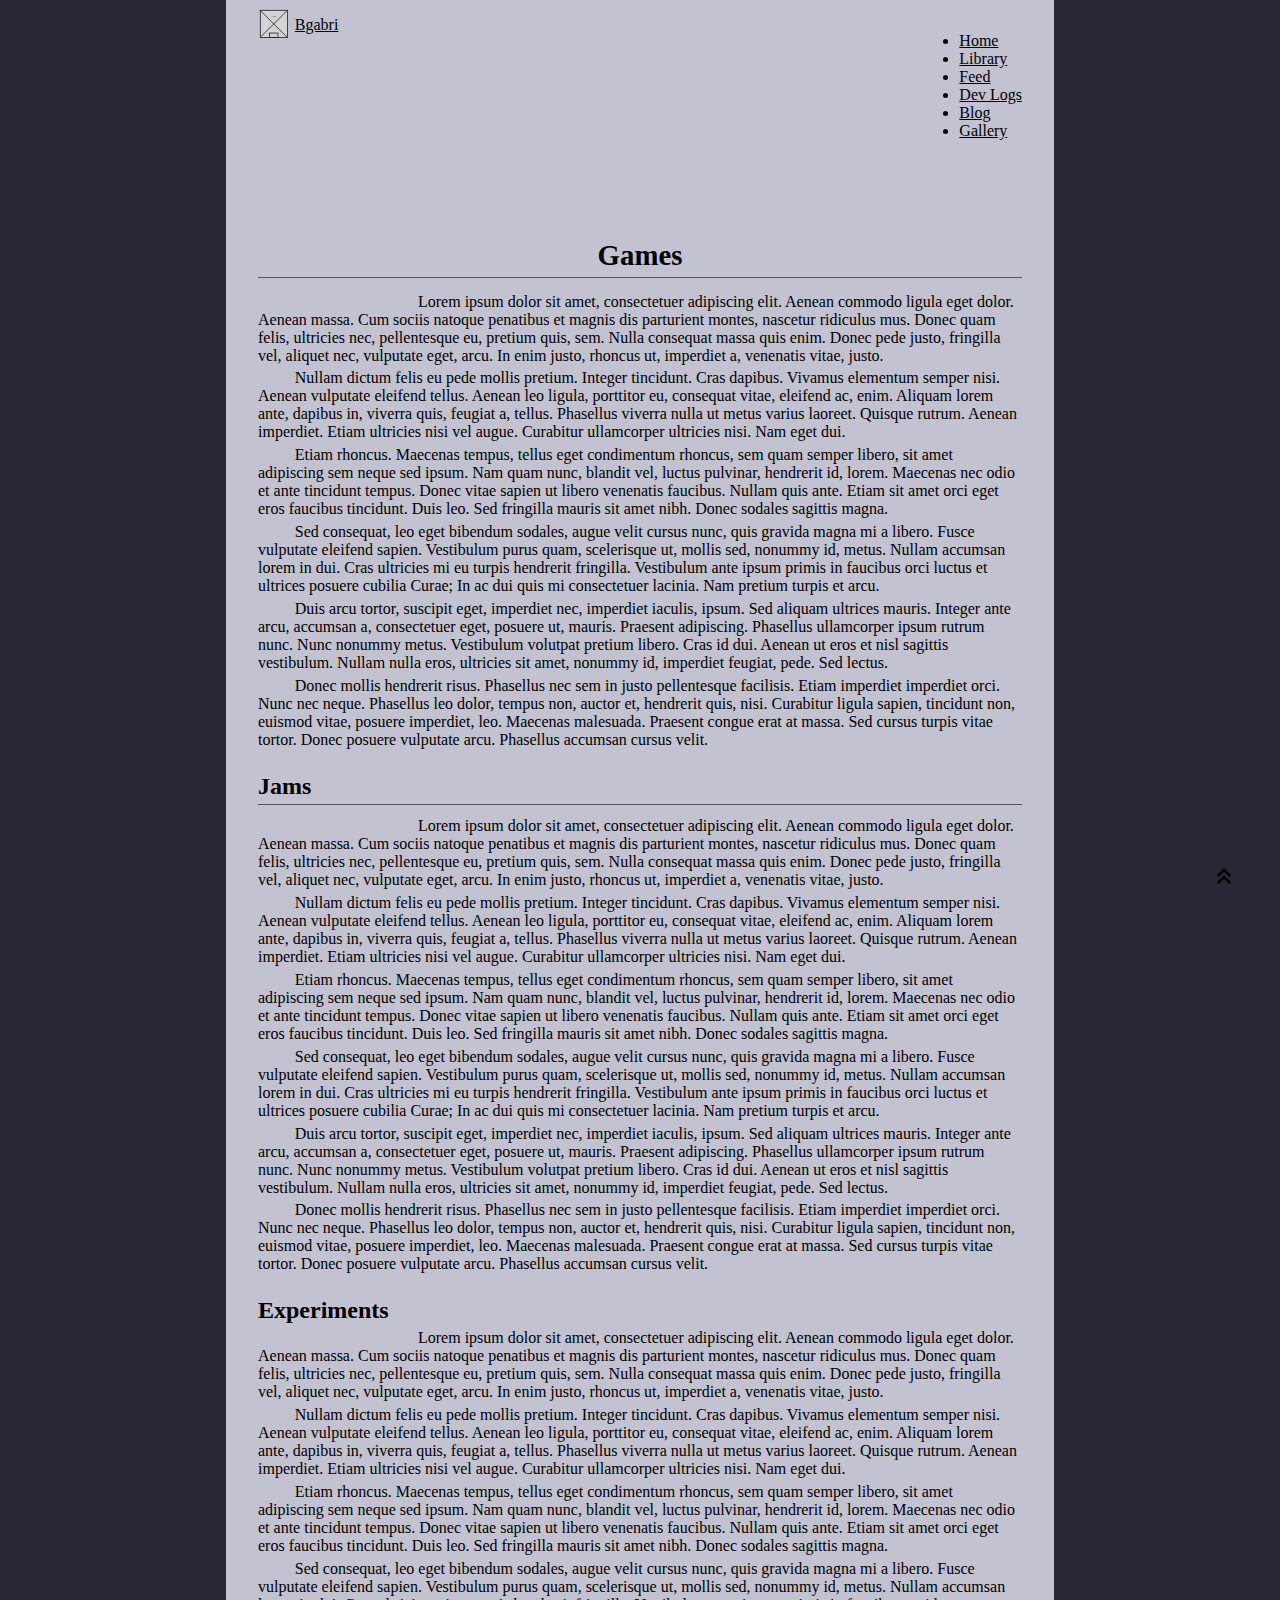
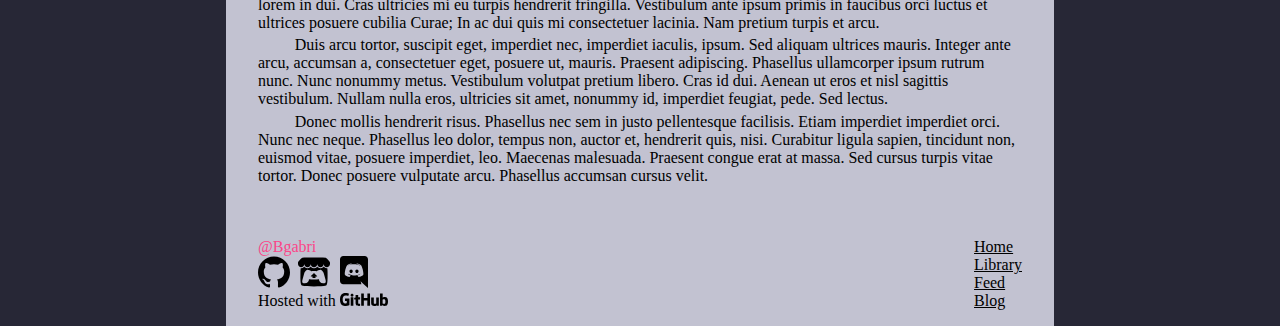
<file: library.html>
<!DOCTYPE html>
<html lang="en">
	<head>
		<title>Bgabri - feed</title>
		<link rel="icon" href="temp-pfp.svg" type="image/svg+xml">
		<link rel="stylesheet" href="style.css" type="text/css">
	</head>

	<body>
		<div id="container">
			<div id="header">
				<a href="index"><img src="temp-pfp.svg" alt="⌂" class="logo"><span style="margin-left: 2.3em;">Bgabri</span></a>
				<ul class="right">
				<li><a href="index">Home</a></li>
				<li><a href="library">Library</a></li>
				<li><a href="feed">Feed</a></li>
				<li><a href="dev-logs">Dev Logs</a></li>
				<li><a href="blogs">Blog</a></li>
				<li><a href="gallery">Gallery</a></li>
				</ul>
			</div>
			<div id="content" class="defaultLinks">
				<h1>Games</h1>
				<div>
					<p>Lorem ipsum dolor sit amet, consectetuer adipiscing elit. Aenean commodo ligula eget dolor. Aenean massa. Cum sociis natoque penatibus et magnis dis parturient montes, nascetur ridiculus mus. Donec quam felis, ultricies nec, pellentesque eu, pretium quis, sem. Nulla consequat massa quis enim. Donec pede justo, fringilla vel, aliquet nec, vulputate eget, arcu. In enim justo, rhoncus ut, imperdiet a, venenatis vitae, justo.</p>
					<p>Nullam dictum felis eu pede mollis pretium. Integer tincidunt. Cras dapibus. Vivamus elementum semper nisi. Aenean vulputate eleifend tellus. Aenean leo ligula, porttitor eu, consequat vitae, eleifend ac, enim. Aliquam lorem ante, dapibus in, viverra quis, feugiat a, tellus. Phasellus viverra nulla ut metus varius laoreet. Quisque rutrum. Aenean imperdiet. Etiam ultricies nisi vel augue. Curabitur ullamcorper ultricies nisi. Nam eget dui.</p>
					<p>Etiam rhoncus. Maecenas tempus, tellus eget condimentum rhoncus, sem quam semper libero, sit amet adipiscing sem neque sed ipsum. Nam quam nunc, blandit vel, luctus pulvinar, hendrerit id, lorem. Maecenas nec odio et ante tincidunt tempus. Donec vitae sapien ut libero venenatis faucibus. Nullam quis ante. Etiam sit amet orci eget eros faucibus tincidunt. Duis leo. Sed fringilla mauris sit amet nibh. Donec sodales sagittis magna.</p>
					<p>Sed consequat, leo eget bibendum sodales, augue velit cursus nunc, quis gravida magna mi a libero. Fusce vulputate eleifend sapien. Vestibulum purus quam, scelerisque ut, mollis sed, nonummy id, metus. Nullam accumsan lorem in dui. Cras ultricies mi eu turpis hendrerit fringilla. Vestibulum ante ipsum primis in faucibus orci luctus et ultrices posuere cubilia Curae; In ac dui quis mi consectetuer lacinia. Nam pretium turpis et arcu.</p>
					<p>Duis arcu tortor, suscipit eget, imperdiet nec, imperdiet iaculis, ipsum. Sed aliquam ultrices mauris. Integer ante arcu, accumsan a, consectetuer eget, posuere ut, mauris. Praesent adipiscing. Phasellus ullamcorper ipsum rutrum nunc. Nunc nonummy metus. Vestibulum volutpat pretium libero. Cras id dui. Aenean ut eros et nisl sagittis vestibulum. Nullam nulla eros, ultricies sit amet, nonummy id, imperdiet feugiat, pede. Sed lectus.</p>
					<p>Donec mollis hendrerit risus. Phasellus nec sem in justo pellentesque facilisis. Etiam imperdiet imperdiet orci. Nunc nec neque. Phasellus leo dolor, tempus non, auctor et, hendrerit quis, nisi. Curabitur ligula sapien, tincidunt non, euismod vitae, posuere imperdiet, leo. Maecenas malesuada. Praesent congue erat at massa. Sed cursus turpis vitae tortor. Donec posuere vulputate arcu. Phasellus accumsan cursus velit.</p>
				</div>
				<h2>Jams</h2>
				<div>
					<p>Lorem ipsum dolor sit amet, consectetuer adipiscing elit. Aenean commodo ligula eget dolor. Aenean massa. Cum sociis natoque penatibus et magnis dis parturient montes, nascetur ridiculus mus. Donec quam felis, ultricies nec, pellentesque eu, pretium quis, sem. Nulla consequat massa quis enim. Donec pede justo, fringilla vel, aliquet nec, vulputate eget, arcu. In enim justo, rhoncus ut, imperdiet a, venenatis vitae, justo.</p>
					<p>Nullam dictum felis eu pede mollis pretium. Integer tincidunt. Cras dapibus. Vivamus elementum semper nisi. Aenean vulputate eleifend tellus. Aenean leo ligula, porttitor eu, consequat vitae, eleifend ac, enim. Aliquam lorem ante, dapibus in, viverra quis, feugiat a, tellus. Phasellus viverra nulla ut metus varius laoreet. Quisque rutrum. Aenean imperdiet. Etiam ultricies nisi vel augue. Curabitur ullamcorper ultricies nisi. Nam eget dui.</p>
					<p>Etiam rhoncus. Maecenas tempus, tellus eget condimentum rhoncus, sem quam semper libero, sit amet adipiscing sem neque sed ipsum. Nam quam nunc, blandit vel, luctus pulvinar, hendrerit id, lorem. Maecenas nec odio et ante tincidunt tempus. Donec vitae sapien ut libero venenatis faucibus. Nullam quis ante. Etiam sit amet orci eget eros faucibus tincidunt. Duis leo. Sed fringilla mauris sit amet nibh. Donec sodales sagittis magna.</p>
					<p>Sed consequat, leo eget bibendum sodales, augue velit cursus nunc, quis gravida magna mi a libero. Fusce vulputate eleifend sapien. Vestibulum purus quam, scelerisque ut, mollis sed, nonummy id, metus. Nullam accumsan lorem in dui. Cras ultricies mi eu turpis hendrerit fringilla. Vestibulum ante ipsum primis in faucibus orci luctus et ultrices posuere cubilia Curae; In ac dui quis mi consectetuer lacinia. Nam pretium turpis et arcu.</p>
					<p>Duis arcu tortor, suscipit eget, imperdiet nec, imperdiet iaculis, ipsum. Sed aliquam ultrices mauris. Integer ante arcu, accumsan a, consectetuer eget, posuere ut, mauris. Praesent adipiscing. Phasellus ullamcorper ipsum rutrum nunc. Nunc nonummy metus. Vestibulum volutpat pretium libero. Cras id dui. Aenean ut eros et nisl sagittis vestibulum. Nullam nulla eros, ultricies sit amet, nonummy id, imperdiet feugiat, pede. Sed lectus.</p>
					<p>Donec mollis hendrerit risus. Phasellus nec sem in justo pellentesque facilisis. Etiam imperdiet imperdiet orci. Nunc nec neque. Phasellus leo dolor, tempus non, auctor et, hendrerit quis, nisi. Curabitur ligula sapien, tincidunt non, euismod vitae, posuere imperdiet, leo. Maecenas malesuada. Praesent congue erat at massa. Sed cursus turpis vitae tortor. Donec posuere vulputate arcu. Phasellus accumsan cursus velit.</p>
				</div>
				<h3>Experiments</h3>
				<div>
					<p>Lorem ipsum dolor sit amet, consectetuer adipiscing elit. Aenean commodo ligula eget dolor. Aenean massa. Cum sociis natoque penatibus et magnis dis parturient montes, nascetur ridiculus mus. Donec quam felis, ultricies nec, pellentesque eu, pretium quis, sem. Nulla consequat massa quis enim. Donec pede justo, fringilla vel, aliquet nec, vulputate eget, arcu. In enim justo, rhoncus ut, imperdiet a, venenatis vitae, justo.</p>
					<p>Nullam dictum felis eu pede mollis pretium. Integer tincidunt. Cras dapibus. Vivamus elementum semper nisi. Aenean vulputate eleifend tellus. Aenean leo ligula, porttitor eu, consequat vitae, eleifend ac, enim. Aliquam lorem ante, dapibus in, viverra quis, feugiat a, tellus. Phasellus viverra nulla ut metus varius laoreet. Quisque rutrum. Aenean imperdiet. Etiam ultricies nisi vel augue. Curabitur ullamcorper ultricies nisi. Nam eget dui.</p>
					<p>Etiam rhoncus. Maecenas tempus, tellus eget condimentum rhoncus, sem quam semper libero, sit amet adipiscing sem neque sed ipsum. Nam quam nunc, blandit vel, luctus pulvinar, hendrerit id, lorem. Maecenas nec odio et ante tincidunt tempus. Donec vitae sapien ut libero venenatis faucibus. Nullam quis ante. Etiam sit amet orci eget eros faucibus tincidunt. Duis leo. Sed fringilla mauris sit amet nibh. Donec sodales sagittis magna.</p>
					<p>Sed consequat, leo eget bibendum sodales, augue velit cursus nunc, quis gravida magna mi a libero. Fusce vulputate eleifend sapien. Vestibulum purus quam, scelerisque ut, mollis sed, nonummy id, metus. Nullam accumsan lorem in dui. Cras ultricies mi eu turpis hendrerit fringilla. Vestibulum ante ipsum primis in faucibus orci luctus et ultrices posuere cubilia Curae; In ac dui quis mi consectetuer lacinia. Nam pretium turpis et arcu.</p>
					<p>Duis arcu tortor, suscipit eget, imperdiet nec, imperdiet iaculis, ipsum. Sed aliquam ultrices mauris. Integer ante arcu, accumsan a, consectetuer eget, posuere ut, mauris. Praesent adipiscing. Phasellus ullamcorper ipsum rutrum nunc. Nunc nonummy metus. Vestibulum volutpat pretium libero. Cras id dui. Aenean ut eros et nisl sagittis vestibulum. Nullam nulla eros, ultricies sit amet, nonummy id, imperdiet feugiat, pede. Sed lectus.</p>
					<p>Donec mollis hendrerit risus. Phasellus nec sem in justo pellentesque facilisis. Etiam imperdiet imperdiet orci. Nunc nec neque. Phasellus leo dolor, tempus non, auctor et, hendrerit quis, nisi. Curabitur ligula sapien, tincidunt non, euismod vitae, posuere imperdiet, leo. Maecenas malesuada. Praesent congue erat at massa. Sed cursus turpis vitae tortor. Donec posuere vulputate arcu. Phasellus accumsan cursus velit.</p>
				</div>
			</div>
			<div id="footer">
				<a id="up" href="#top"><img src="up-arrow.svg" alt="up"></a>
				<div class="left"><span style="color: #FA4688;">@Bgabri</span><br>
					<ul class="left linkList" style="width:7.2em;">
					<li style="margin-left: 0em; padding: 0em"><a href="https://github.com/Bgabri" target="_blank"><img src="GitHub-Mark-Black.svg" alt="GitHub" class="logo"></a></li><li><a href="https://bgabri.itch.io" target="_blank"><img src="itchio-Mark-Black.svg" alt="itch.io" class="logo"></a></li><li class="toolTip"><img src="Discord-Mark-Black.svg" alt="Discord" class="logo"><span class="toolTip-content">Bgabri#6549</span></li>
					</ul><br>
					Hosted with <a href="https://github.com/Bgabri/Bgabri.github.io" target="_blank"><img src="GitHub-Logo-Black.svg" alt="GitHub" height="13"></a>
				</div>
				<div class="right" style="margin-top:0em">
					<ul>
						<li><a href="index">Home</a></li>
						<li><a href="library">Library</a></li>
						<li><a href="feed">Feed</a></li>
						<li><a href="blogs">Blog</a></li>
					</ul>
				</div>
			</div>
		</div>
	</body>
</html>
</file>
<file: style.css>
* {
	font-family: "Calibri";
}

body {
	background-color: #272736;
	margin: 0;
}

#container {
	display: grid;
	grid-template-columns: 1fr minmax(auto, 828px) 1fr;
	grid-template-areas:
		'. header .'
		'galleryTrain galleryTrain galleryTrain'
		'sideNav content .'
		'. footer .'
		'. footerImg .';
}

#header {
	z-index: 100;
	grid-area: header;
	background-color: #c2c2d1;
	padding: 1em 2em;
}

#header img {
	text-align: left;
	position: absolute;
	top: .5em;
}

#sideNav ul, #footer ul, .linkList {
	margin: 0;
	padding: 0;
	list-style-type: none;
}

.linkList li {
	margin-left: .5em;
	display: inline;
}

#sideNav {
	grid-area: sideNav;
	padding: .5em 2em;
	margin-left: auto;
	/*top: 3em;*/
	/*position: fixed;*/
}

#content {
	grid-area: content;
	background-color: #c2c2d1;
	padding: 2em;
	z-index: 10;
}


#galleryTrain {
	grid-area: galleryTrain;
	height: 279px;
	/* height: 318px; */
}

#galleryTrain canvas {
	position: relative;
	width: 100% !important;
	height: 318px !important;
	top:-24px;
}

#webglContainer canvas {
	width:  100% !important;
	border:  #858585 1px solid;
	border-radius: 2px;
}

#webglContainer textarea {
	width:  100%;
	white-space: pre;
	overflow-wrap: normal;
	overflow-x: scroll;
	font-family:monospace;
	padding: 8px;
	border:  #858585 1px solid;
	border-radius: 2px;

	-webkit-box-sizing: border-box;
	   -moz-box-sizing: border-box;
		    box-sizing: border-box;
	-moz-tab-size : 4;
	  -o-tab-size : 4;
	     
}

.horizontal {
	display: grid;
    grid-template-columns: 40% 60%;
    grid-gap: 2px;
}

#beltTop {
	position:absolute;
	width: 18px;
	height: 24px;
	image-rendering: pixelated;

}

#beltBottom {
	position: absolute;
	width: 18px;
	height: 24px;
	image-rendering: pixelated;
	bottom: 353px;
	left: 0px;
}

#screen {
	display: grid;
	grid-template-columns: 21px min-content 18px;
	grid-template-areas: 
	'left img right'
	'bottom bottom bottom';
	width: min-content;
	height: min-content;
	padding: 15px;
	margin-left: auto;
	margin-right: auto;
}

#screen #left {
	width: 21px;
	height: 66px;
	grid-area: left;
}
#screen #right {
	width: 18px;
	height: 45px;
	grid-area: right;
}
#screen #img {
	margin-top: 6px;
	grid-area: img;
}
#screen #bottom {
	grid-area: bottom;
	height: 12px;
	width: calc(100% - 21px);
	margin-left: 12px;
	margin-right: 9px;
}

#screen img {
	image-rendering: pixelated;
}


#footer {
	grid-area: footer;
	background-color: #c2c2d1;
	padding: 1em 2em;
}

#footerImg {
	width: 100%;
	grid-area: footerImg;
	image-rendering: pixelated;
}

#up img {
	position: fixed;
	height: 1em;
	width: 1em;
	right: 3em;
	bottom: 1em;
}

.center {
	margin: auto auto;
	display: block;
}

.left {
	float: left;
}

.right {
	float: right;
}

.logo {
	/*filter: hue-rotate(150deg) saturate(78%) brightness(100%);*/
	width: 2em;
	height: 2em;
}

a {
	font-size: inherit;
	color: #000; 
	text-decoration:underline;
}


a:hover, .defaultLinks a:hover {
	font-size: inherit;
	color: #FA4688;
	background-color: transparent;
	text-decoration: none;
}

a:active, .defaultLinks a:active {
	font-size: inherit;
}

.defaultLinks a{
	color: rgb(30, 84, 192);
}
.defaultLinks a:visited{
	color: purple;
}

h1 {
	font-size: 1.8em;
	margin: 1.2em auto .5em auto;
	text-align: center;
	padding-bottom: .2em;
	border-bottom: 1px solid #555;
}

h2 {
	font-size: 1.5em;
	margin: 1em auto .5em auto;
	padding-bottom: .2em;
	border-bottom: 1px solid #555;
}

h3 {
	font-size: 1.5em;
	margin: 1em auto .2em auto;
}

h4 {
	font-size: 1.2em;
	margin: 1em auto .2em auto;
}

h5 {
	font-size: 1em;
	margin: 1em auto 0 auto;
}

h6 {
	font-size: 1em;
	margin: 1em auto 0 auto;
	color: #555;
}

p {
	margin: 0;
	margin-bottom: .3em;
	text-indent: 10em;
}
div p:nth-child(n+2) {
 	margin-bottom: .3em;
	text-indent: 2.3em;
}

.toolTip {
	position: relative;
	display: inline-block;
}

.toolTip-content {
	display: none;
	position: absolute;
	left: .2em;
	background-color: #F8F6FD;
	box-shadow: 0 .5em .7em 0 #00000077;
	padding: .3em;
	border-radius: .33em;
}

.toolTip:hover .toolTip-content {
	display: block;
}
</file>
